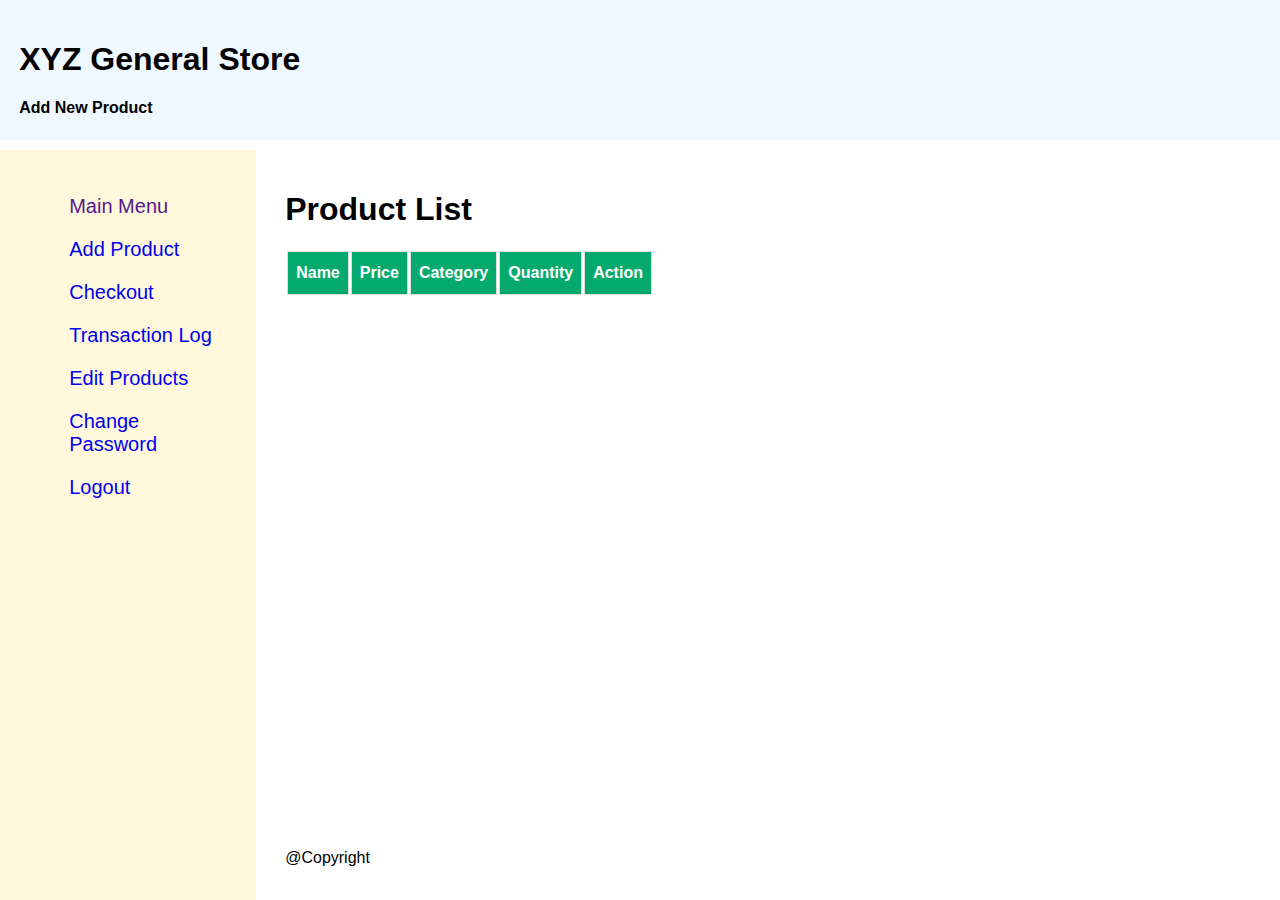
<file: index.html>
<!doctype html>
<html lang="en">
<head>
    <meta charset="UTF-8">
    <meta name="viewport"
          content="width=device-width, user-scalable=no, initial-scale=1.0, maximum-scale=1.0, minimum-scale=1.0">
    <meta http-equiv="X-UA-Compatible" content="ie=edge">
    <title>Document</title>
    <link rel="stylesheet" href="css/style.css">
    <script src="https://cdn.trackjs.com/agent/v3/latest/t.js"></script>
    <script src="https://ajax.googleapis.com/ajax/libs/jquery/3.3.1/jquery.min.js"></script>
</head>
<body onload="fetchAllProduct()">


<header id="pageHeader">
    <h1>XYZ General Store</h1>
    <h4>Add New Product</h4>
</header>

<article id="mainArticle">

    <h1>Product List</h1>
    <div id="receipts" style="display:contents">
        <table class="table table-hover">
            <thead>
            <tr>
                <th>Name</th>
                <th>Price</th>
                <th>Category</th>
                <th>Quantity</th>
                <th>Action</th>
            </tr>
            </thead>
            <tbody>

            </tbody>
        </table>

    </div>

</article>

<nav id="mainNav">
    <ul>
        <li><a href="">Main Menu</a></li>
        <li><a href="pages/product.html">Add Product</a></li>
        <li><a href="pages/checkout.html">Checkout</a></li>
        <li><a href="pages/transactionLog.html">Transaction Log</a></li>
        <li><a href="pages/product-edit.html">Edit Products</a></li>
        <li><a href="pages/change-password.html">Change Password</a></li>
        <li><a href="pages/login.html">Logout</a></li>
    </ul>

</nav>

<footer id="pageFooter">@Copyright</footer>
<script>
    function fetchAllProduct() {
        $("#receipts tbody").empty();
        //console.log('http call: ' + uri + "/" + documentShareId)
        $.ajax({
            url: "http://localhost:8080/product/product-list",
            type: "GET",
            contentType: "application/json;",
            headers:
                {
                    'Accept': 'application/json',
                    'Content-Type': 'application/json',
                    'Access-Control-Allow-Origin': '*',
                    'Access-Control-Allow-Credentials': 'true',
                    'requester': '{"username": "admin@asd.com","authorities": "ROLE_ADMIN"}'

                },
            cache: false,
            success: function (receipts) {
                //console.log(receipts);

                $(receipts.data).each(function (index, item) {
                    console.log("item " + item);
                    //console.log(receipts[index]);

                    $('#receipts tbody').append(
                        '<tr>' +
                        '<td>' + item.name + '</td>' +
                        '<td>' + item.price + '</td>' +
                        '<td>' + item.category + '</td>' +
                        '<td>' + item.quantity + '</td>' +
                        '<td><a href="pages/product-edit.html?id='+item.id+'">Update</a></td>' +
                        '</tr>'
                    )

                });


            },
            error: function (XMLHttpRequest, textStatus, errorThrown) {
                console.log(XMLHttpRequest);
                console.log(textStatus);
                console.log(errorThrown);

            }

        });
    }

</script>

</body>
</html>
</file>
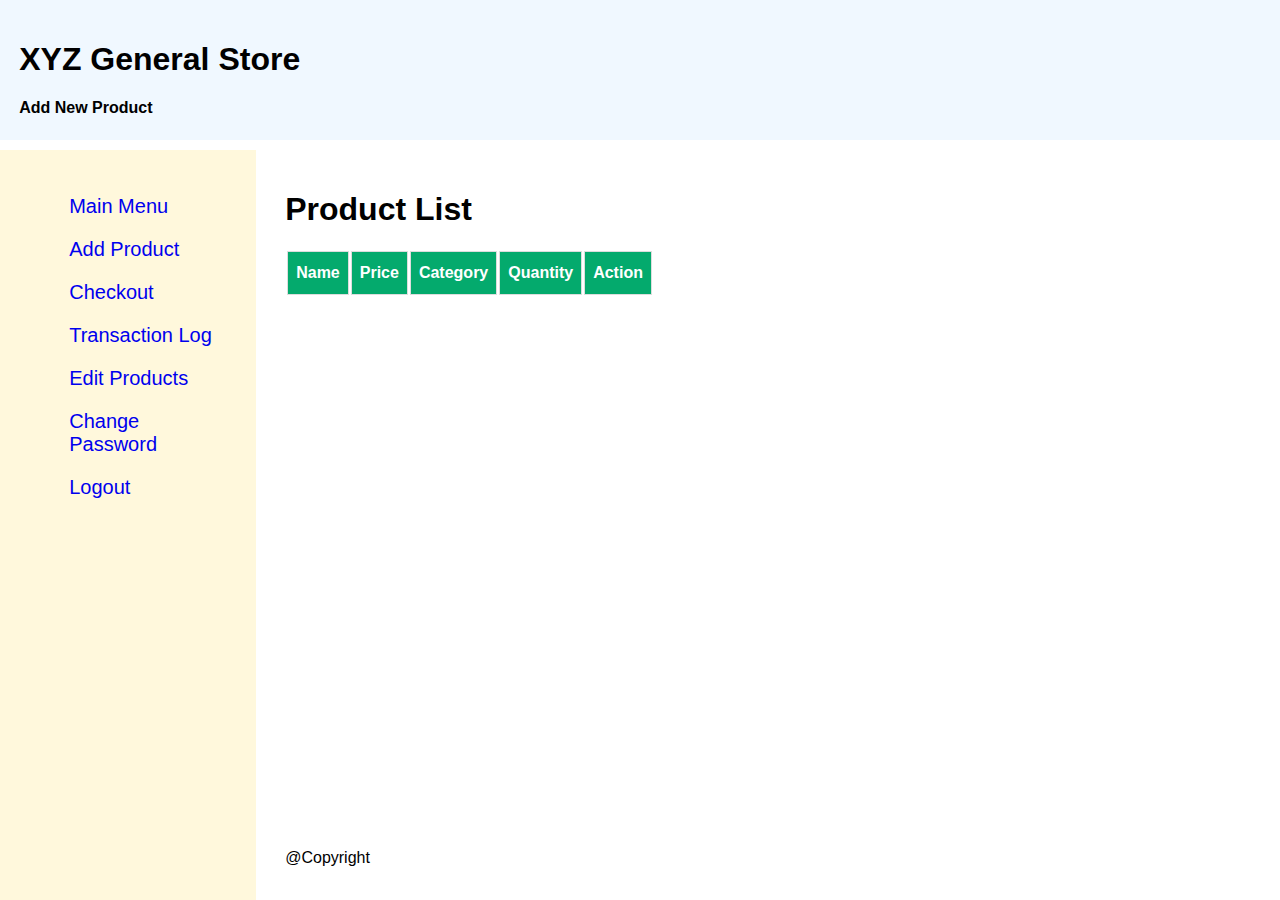
<file: pages/index.html>
<!doctype html>
<html lang="en">
<head>
    <meta charset="UTF-8">
    <meta name="viewport"
          content="width=device-width, user-scalable=no, initial-scale=1.0, maximum-scale=1.0, minimum-scale=1.0">
    <meta http-equiv="X-UA-Compatible" content="ie=edge">
    <title>Document</title>
    <link rel="stylesheet" href="../css/style.css">

    <script src="https://cdn.trackjs.com/agent/v3/latest/t.js"></script>
    <script src="https://ajax.googleapis.com/ajax/libs/jquery/3.3.1/jquery.min.js"></script>
</head>
<body onload="fetchAllProduct()">


<header id="pageHeader">
    <h1>XYZ General Store</h1>
    <h4>Add New Product</h4>
</header>

<article id="mainArticle">

    <h1>Product List</h1>
    <div id="receipts" style="display:contents">
        <table class="table table-hover">
            <thead>
            <tr>
                <th>Name</th>
                <th>Price</th>
                <th>Category</th>
                <th>Quantity</th>
                <th>Action</th>
            </tr>
            </thead>
            <tbody>

            </tbody>
        </table>

    </div>

</article>

<nav id="mainNav">
    <ul>
        <li><a href="index.html">Main Menu</a></li>
        <li><a href="product.html">Add Product</a></li>
        <li><a href="checkout.html">Checkout</a></li>
        <li><a href="transactionLog.html">Transaction Log</a></li>
        <li><a href="product-edit.html">Edit Products</a></li>
        <li><a href="change-password.html">Change Password</a></li>
        <li><a href="login.html">Logout</a></li>
    </ul>

</nav>

<footer id="pageFooter">@Copyright</footer>
<script>

    function fetchAllProduct() {
        $("#receipts tbody").empty();
        //console.log('http call: ' + uri + "/" + documentShareId)
        $.ajax({
            url: "http://localhost:8080/product/product-list",
            type: "GET",
            contentType: "application/json;",
            headers:
                {
                    'Accept': 'application/json',
                    'Content-Type': 'application/json',
                    'Access-Control-Allow-Origin': '*',
                    'Access-Control-Allow-Credentials': 'true',
                    'requester': '{"username": "admin@asd.com","authorities": "ROLE_ADMIN"}'

                },
            cache: false,
            success: function (receipts) {
                //console.log(receipts);

                $(receipts.data).each(function (index, item) {
                    console.log("item " + item);
                    //console.log(receipts[index]);

                    $('#receipts tbody').append(
                        '<tr>' +
                        '<td>' + item.name + '</td>' +
                        '<td>' + item.price + '</td>' +
                        '<td>' + item.category + '</td>' +
                        '<td>' + item.quantity + '</td>' +
                        '<td><a href="product-edit.html?id='+item.id+'">Update</a></td>' +
                        '</tr>'
                    )

                });


            },
            error: function (XMLHttpRequest, textStatus, errorThrown) {
                console.log(XMLHttpRequest);
                console.log(textStatus);
                console.log(errorThrown);

            }

        });

    }

</script>

</body>
</html>
</file>
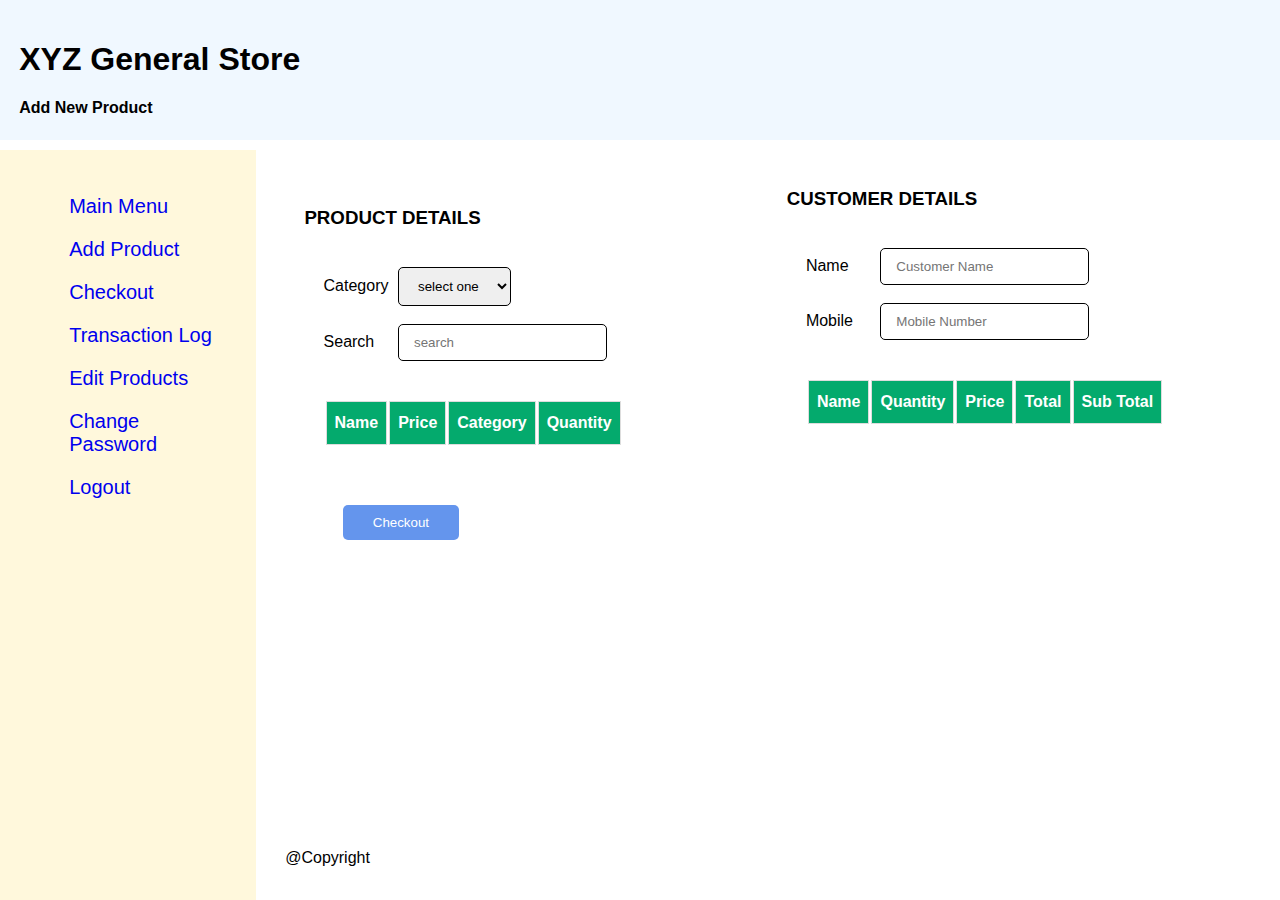
<file: checkout.html>
<!doctype html>
<html lang="en">
<head>
    <meta charset="UTF-8">
    <meta name="viewport"
          content="width=device-width, user-scalable=no, initial-scale=1.0, maximum-scale=1.0, minimum-scale=1.0">
    <meta http-equiv="X-UA-Compatible" content="ie=edge">

    <title>Document</title>

    <script src="https://cdn.trackjs.com/agent/v3/latest/t.js"></script>
    <script src="https://ajax.googleapis.com/ajax/libs/jquery/3.3.1/jquery.min.js"></script>
    <link rel="stylesheet" href="../css/style.css">
</head>
<body onload="fetchAllProducts()">

<header id="pageHeader">
    <h1>XYZ General Store</h1>
    <h4>Add New Product</h4>
</header>


<article id="mainArticle">

    <div class="container">
            <h3>PRODUCT DETAILS</h3>
            <div class="product_details">
                <label >Category</label>
                <select onchange="filterAllProducts(this)" class="form-control" id="category">
                    <option value="">select one</option>
                </select>
                <br>
                <br>
                <label >Search</label>
                <input type="text" class="form-control" name="search" id="search-field" placeholder="search">
            </div>
        <div id="receipts">
            <table class="table">
                <thead>
                <tr>
                    <th>Name</th>
                    <th>Price</th>
                    <th>Category</th>
                    <th>Quantity</th>
                </tr>
                </thead>
                <tbody>

                </tbody>

            </table>
        </div>

        <div class="row">
            <div class="col-sm-4">
                <input class="button" type="submit" value="Checkout" onclick="submit()">
            </div>
        </div>
    </div>

</article>

<div id="siteAds">
    <h3>CUSTOMER DETAILS</h3>
    <div class="customer_details">
        <label for="name-field">Name</label>
        <input type="text" class="form-control" name="customerName" id="name-field"
               placeholder="Customer Name">
        <br>
        <br>
        <label for="mobile-number-field">Mobile</label>
        <input type="text" class="form-control" name="customerName" id="mobile-number-field"
               placeholder="Mobile Number">
    </div>

    <div class="table">
        <div id="checkout" style="display:contents">
            <table class="table table-hover">
                <thead>
                <tr>
                    <th>Name</th>
                    <th>Quantity</th>
                    <th>Price</th>
                    <th>Total</th>
                    <th>Sub Total</th>
                </tr>
                </thead>
                <tbody>

                </tbody>
<!--                <tfoot>-->
<!--                <tr>-->
<!--                    <td colspan="4" style="text-align: right"><span id="grandTotal">0</span></td>-->
<!--                </tr>-->
<!--                </tfoot>-->
            </table>
        </div>
    </div>

</div>

<nav id="mainNav">
    <ul>
        <li><a href="../index.html">Main Menu</a></li>
        <li><a href="product.html">Add Product</a></li>
        <li><a href="checkout.html">Checkout</a></li>
        <li><a href="transactionLog.html">Transaction Log</a></li>
        <li><a href="product-edit.html">Edit Products</a></li>
        <li><a href="change-password.html">Change Password</a></li>
        <li><a href="login.html">Logout</a></li>
    </ul>

</nav>

<footer id="pageFooter">@Copyright</footer>
</body>

<script src="../js/main.js"></script>

<script>
    //var itemList = new Array(40);
    var itemList = [
        {
            "itemName": "dummy",
            "price": 0,
            "quantity": 0,
            "total": 0
        }
    ];
    let totalFinal = 0;
    var checkCount = 0;
    $('#receipts').on('click', 'tbody tr', function () {

        var productName = $(this).find("td:first-child").text();
        var productPrice = $(this).find("td:nth-last-child(3)").text();
        var quantity = $(this).find("td:last-child").text();
        let productDetails = {
            itemName: productName,
            price: (Number(productPrice)),
            quantity: 1,
            total: (Number(productPrice))
        };
        totalFinal = totalFinal + (Number(productDetails.price));


        //console.log("length ", itemList.length);

        if (itemList.length === 1) {
            for (i = 0; i < itemList.length; i++) {
                if (itemList[i].itemName === "dummy") {
                    itemList.pop();
                }
            }
        }


        checkCount = 0;
        for (i = 0; i < itemList.length; i++) {
            //console.log("name " + [i], itemList[i].name);
            if (itemList[i].itemName === productName) {
                //console.log("hi");
                itemList[i].quantity = itemList[i].quantity + 1;
                itemList[i].total = itemList[i].total + (Number(productPrice));
                checkCount = 1;
            }
        }

        //console.log("hi count" , checkCount);
        if (checkCount === 0) {
            itemList.push(productDetails);
        }


        /*for (i=0 ; i < itemList.length; i++){
              console.log("name ", itemList[i].name);
              console.log("quantity ", itemList[i].quantity);
        }*/


        $("#checkout tbody").empty();

        $(itemList).each(function (index, item) {
            console.log("item " + item);
            //console.log(receipts[index]);

            $('#checkout tbody').append(
                '<tr><td>' + item.itemName +
                '</td><td>' + item.quantity +
                '</td><td>' + item.price +
                '</td><td>' + item.total +
                '</td><td>' + totalFinal +
                '</td></tr>'
            )
            $("#grandTotal").html(totalFinal + totalFinal);
        });




        /*    $('#checkout tbody').append(
                                '<tr><td>' + name +
                                '</td><td>' + quantity +
                                '</td><td>' + price +
                                '</td><td>' + total +
                                '</td></tr>'
                            )
        */
    })

    function fetchAllProducts() {
        $("#receipts tbody").empty();
        //console.log('http call: ' + uri + "/" + documentShareId)
        $.ajax({
            url: "http://localhost:8080/product/product-list",
            type: "GET",
            contentType: "application/json;",
            headers:
                {
                    'Accept': 'application/json',
                    'Content-Type': 'application/json',
                    'Access-Control-Allow-Origin': '*',
                    'Access-Control-Allow-Credentials': 'true',
                    'requester': '{"username": "admin@asd.com","authorities": "ROLE_ADMIN"}'

                },


            cache: false,
            success: function (receipts) {
                //console.log(receipts);

                $(receipts.data).each(function (index, item) {
                    console.log("item " + item);
                    //console.log(receipts[index]);

                    $('#receipts tbody').append(
                        '<tr><td>' + item.name +
                        '</td><td>' + item.price +
                        '</td><td>' + item.category +
                        '</td><td>' + item.quantity +
                        '</td></tr>'
                    )

                });


            },
            error: function (XMLHttpRequest, textStatus, errorThrown) {
                console.log(XMLHttpRequest);
                console.log(textStatus);
                console.log(errorThrown);

            }

        });
    }

    function submit() {


        let customerName = document.getElementById("name-field").value
        let phoneNumber = document.getElementById("mobile-number-field").value

        var data1 = {
            checkOutDTOS: itemList,
            customerName: customerName.toString(),
            mobileNumber: phoneNumber.toString(),
            total: parseInt(totalFinal)
        }


        console.log("data:", data1)
        $.ajax(
            {
                url: "http://localhost:8080/checkout",
                type: "POST",
                contentType: "application/json",
                headers:
                    {
                        'Accept': 'application/json',
                        'Content-Type': 'application/json',
                        'Access-Control-Allow-Origin': '*',
                        'Access-Control-Allow-Credentials': 'true',
                        'requester': '{"username": "admin@asd.com","authorities": "ROLE_ADMIN"}'

                    },
                data: JSON.stringify({
                    checkOutDTOS: itemList,
                    customerName: customerName.toString(),
                    mobileNumber: phoneNumber.toString(),
                    total: parseInt(totalFinal)

                }),

                dataType: 'json',
                success: function (response) {
                    alert("success");

                }
                , error: function (error) {
                    alert(error.message);
                }
            }
        )
    }

    function fetchAllCategory() {
        $("#receipts tbody").empty();
        //console.log('http call: ' + uri + "/" + documentShareId)
        $.ajax({
            url: "http://localhost:8080/category/category-list",
            type: "GET",
            contentType: "application/json;",
            headers:
                {
                    'Accept': 'application/json',
                    'Content-Type': 'application/json',
                    'Access-Control-Allow-Origin': '*',
                    'Access-Control-Allow-Credentials': 'true',
                    'requester': '{"username": "admin@asd.com","authorities": "ROLE_ADMIN"}'

                },


            cache: false,
            success: function (receipts) {
                //console.log(receipts);

                $(receipts.data).each(function (index, item) {
					var opt;
					 opt += ' <option>' + item.name + '</option>';
					  $("#category").append(opt);
					  
                });


            },
            error: function (XMLHttpRequest, textStatus, errorThrown) {
                console.log(XMLHttpRequest);
                console.log(textStatus);
                console.log(errorThrown);

            }

        });
    }
	
	function filterAllProducts(catagoryName) {
			console.log("hi..",catagoryName.value);
			
			$("#receipts tbody").empty();
			//console.log('http call: ' + uri + "/" + documentShareId)
			$.ajax({
			url: "http://localhost:8080/product/category-list?category=" + catagoryName.value,
			type: "GET",
			contentType: "application/json;",
			headers:
			{
			'Accept': 'application/json',
			'Content-Type': 'application/json',
			'Access-Control-Allow-Origin': '*',
			'Access-Control-Allow-Credentials': 'true',
			'requester': '{"username": "admin@asd.com","authorities": "ROLE_ADMIN"}'



			},

			cache: false,
			success: function (receipts) {
			//console.log(receipts);



			$(receipts.data).each(function (index, item) {
			console.log("item " + item);
			//console.log(receipts[index]);



			$('#receipts tbody').append(
			'<tr><td>' + item.name +
			'</td><td>' + item.price +
			'</td><td>' + item.category +
			'</td><td>' + item.quantity +
			'</td></tr>'
			)

	});




},
error: function (XMLHttpRequest, textStatus, errorThrown) {
console.log(XMLHttpRequest);
console.log(textStatus);
console.log(errorThrown);



}



});
}

    $(document).ready(function (){
        fetchAllCategory();
    });


    $(function (){
        // alert('test')
    });

</script>
</html>
</file>
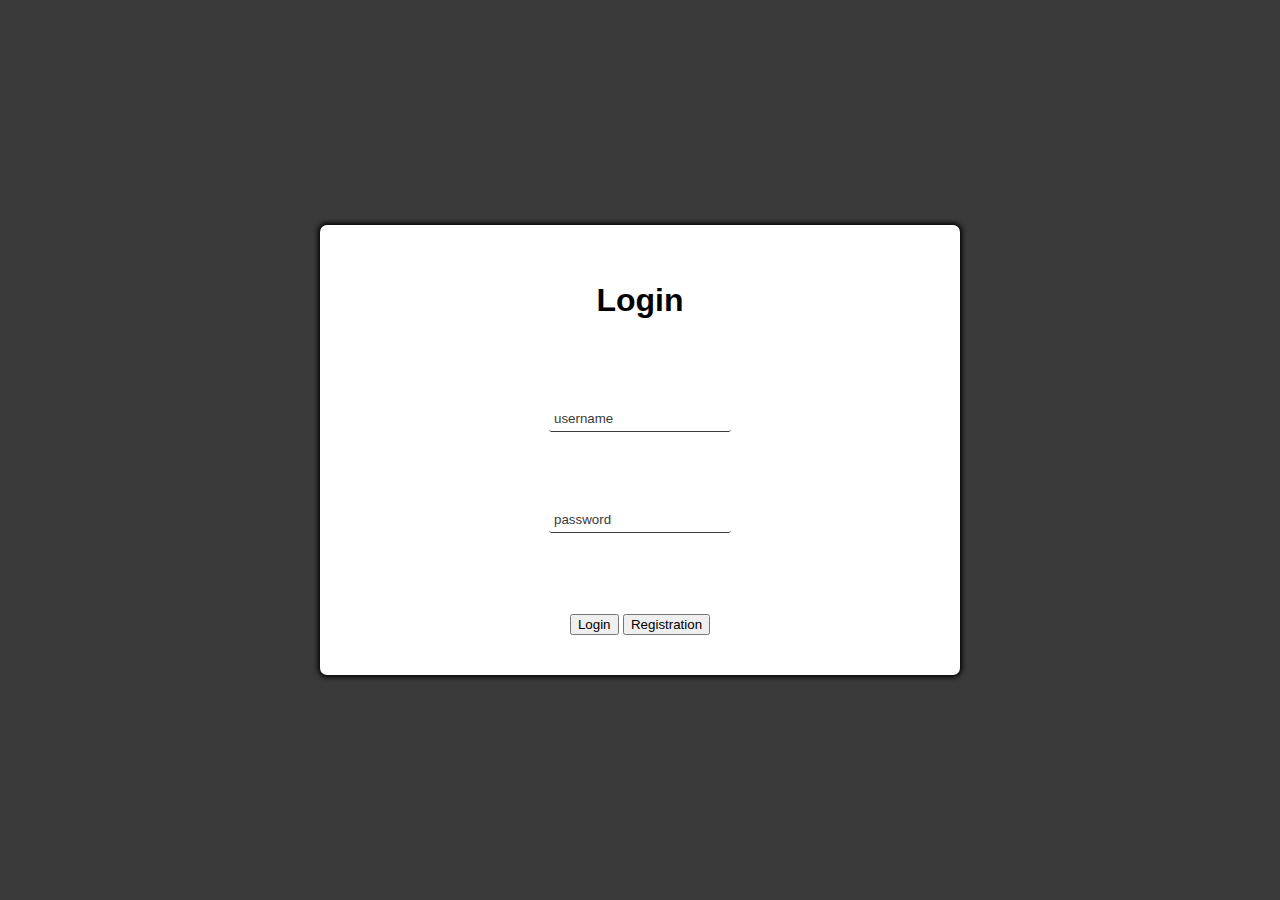
<file: login.html>
<!DOCTYPE html>
<html lang="en">
<head>
  <meta charset="UTF-8">
  <meta name="viewport" content="width=device-width, initial-scale=1.0">
  
  <title>Login</title>
  <link rel="stylesheet" href="login.css">
  <script src="https://cdn.trackjs.com/agent/v3/latest/t.js"></script>
  <script src="https://ajax.googleapis.com/ajax/libs/jquery/3.3.1/jquery.min.js"></script>
</head>

<body>
  <main id="main-holder">
    <h1>Login</h1>
	 <input type="text" name="username" id="username-field" class="login-form-field" placeholder="username">
	 <input type="password" name="password" id="password-field" class="login-form-field" placeholder="password">
	 <div class="container">
		<div class="row">
		<input type="submit" value="Login" style="margin-bottom:5px;"onclick="loginAction()">
		<button onclick="location.href='registration.html'">Registration</button>
		</div>
	</div>
  </main>
</body>

<script>

    function loginAction()
    {
	   
        let username = document.getElementById("username-field").value
        let password = document.getElementById("password-field").value

		
        $.ajax(
            {
                url: "http://localhost:8089/login",
                type: "POST",
                accept: "application/json",
                contentType: "application/json",
                headers:
                    {
                        'Accept': 'application/json',
                        'Content-Type': 'application/json',
                        'Access-Control-Allow-Origin': '*',
                        'Access-Control-Allow-Credentials': 'true',
                        'requester': '{"username": "admin@asd.com","authorities": "ROLE_ADMIN"}'

                    },
                data: JSON.stringify({
                    username : username.toString(),
                    password : password.toString()
                }),
                dataType: 'json',
                success: function (response)
                {
					console.log(response);
					if (response.message === "Success"){
						location.href='main-menu.html';
					} else {
						alert("Unauthorized User");
					}

                }
                , error: function (error) {
                    alert(error.message);
                }
            }
        )
    }

</script>
</html>
</file>
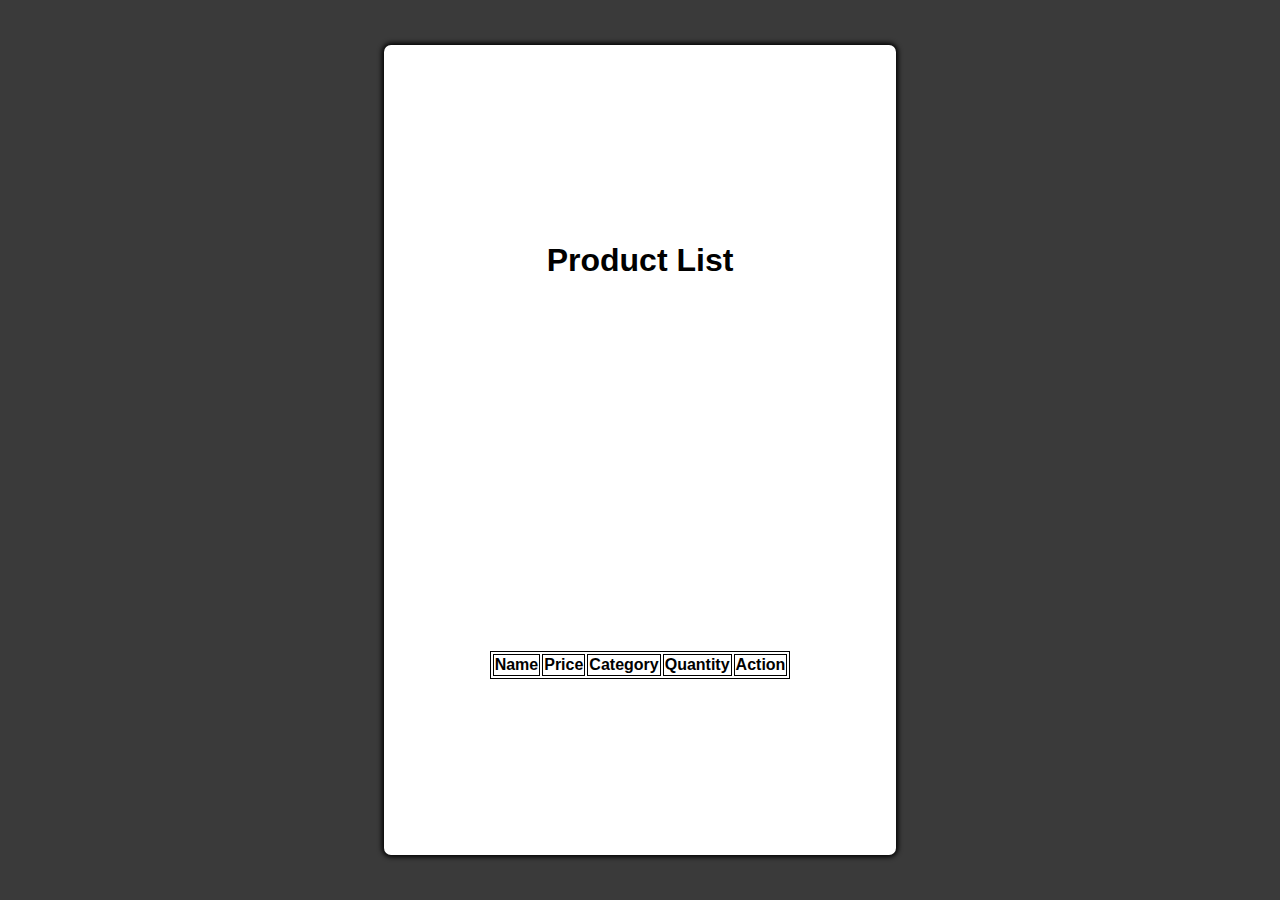
<file: product-list.html>
<html lang="en">

<head>
    <meta charset="UTF-8">
    <meta name="viewport" content="width=device-width, initial-scale=1.0">

    <title>Product List</title>
    <link rel="stylesheet" href="product-list.css">
    <script src="https://cdn.trackjs.com/agent/v3/latest/t.js"></script>
    <script src="https://ajax.googleapis.com/ajax/libs/jquery/3.3.1/jquery.min.js"></script>
    <style>
        table, th, td {
            border: 1px solid black;
        }
    </style>
</head>
<body onload="fetchAllProduct()">

<main id="main-holder">
    <h1>Product List</h1>
    <div id="receipts" style="display:contents">
        <table class="table table-hover">
            <thead>
            <tr>
                <th>Name</th>
                <th>Price</th>
                <th>Category</th>
                <th>Quantity</th>
                <th>Action</th>
            </tr>
            </thead>
            <tbody>

            </tbody>
        </table>

    </div>
</main>
</body>

<script>
    function fetchAllProduct() {
        $("#receipts tbody").empty();
        //console.log('http call: ' + uri + "/" + documentShareId)
        $.ajax({
            url: "http://localhost:8089/product/product-list",
            type: "GET",
            contentType: "application/json;",
            headers:
                {
                    'Accept': 'application/json',
                    'Content-Type': 'application/json',
                    'Access-Control-Allow-Origin': '*',
                    'Access-Control-Allow-Credentials': 'true',
                    'requester': '{"username": "admin@asd.com","authorities": "ROLE_ADMIN"}'

                },
            cache: false,
            success: function (receipts) {
                //console.log(receipts);

                $(receipts.data).each(function (index, item) {
                    console.log("item " + item);
                    //console.log(receipts[index]);

                    $('#receipts tbody').append(
                        '<tr>' +
                        '<td>' + item.name + '</td>' +
                        '<td>' + item.price + '</td>' +
                        '<td>' + item.category + '</td>' +
                        '<td>' + item.quantity + '</td>' +
                        '<td><a href="product-edit.html?id='+item.id.counter+'">Update</a></td>' +
                        '</tr>'
                    )

                });


            },
            error: function (XMLHttpRequest, textStatus, errorThrown) {
                console.log(XMLHttpRequest);
                console.log(textStatus);
                console.log(errorThrown);

            }

        });
    }

</script>
</html>
</file>
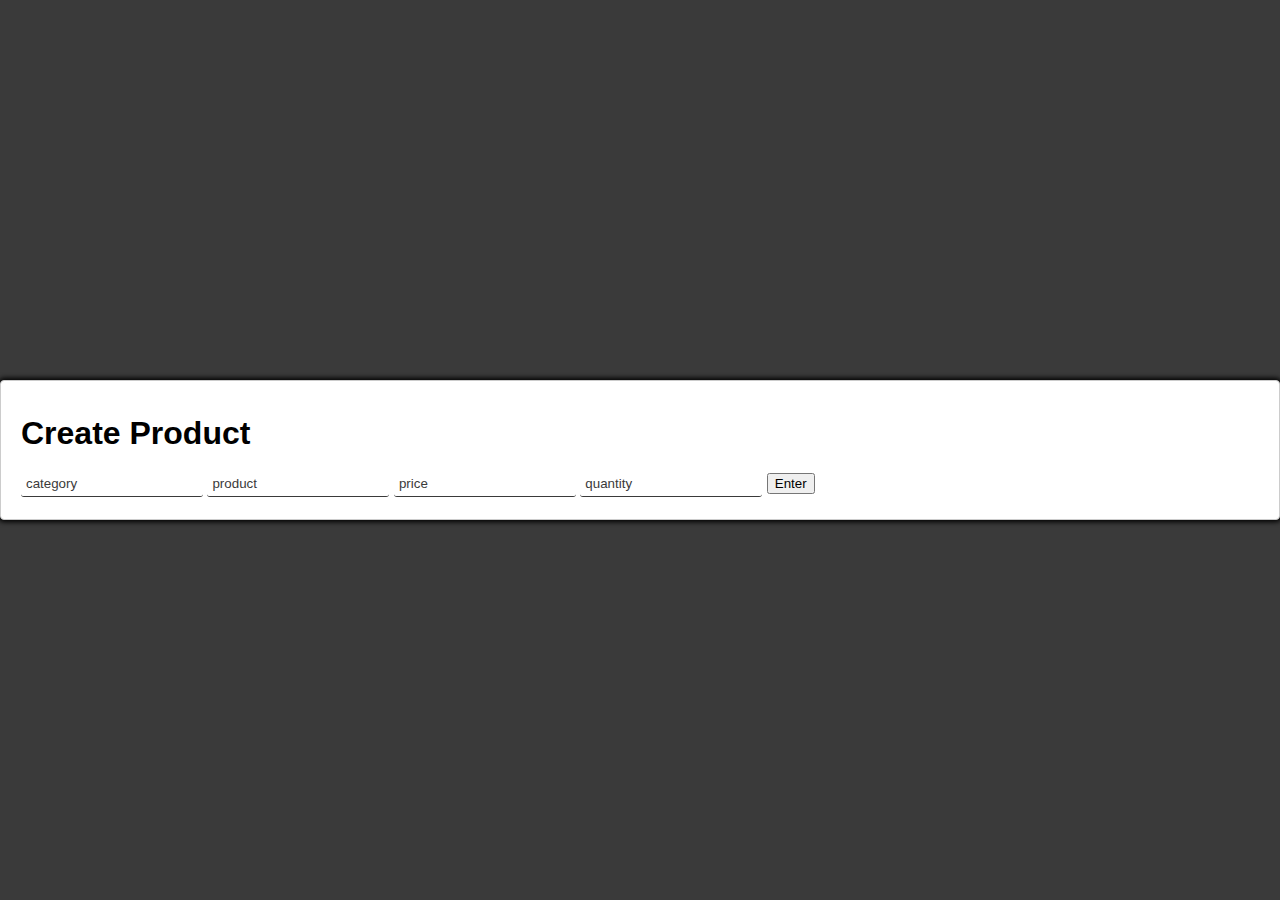
<file: product.html>
<!DOCTYPE html>
<html lang="en">
<head>
  <meta charset="UTF-8">
  <meta name="viewport" content="width=device-width, initial-scale=1.0">
  
  <title>Product</title>
  <link rel="stylesheet" href="product.css">
  
  <script src="https://cdn.trackjs.com/agent/v3/latest/t.js"></script>
  <script src="https://ajax.googleapis.com/ajax/libs/jquery/3.3.1/jquery.min.js"></script>
</head>

<body>
  <main id="main-holder">
    <h1>Create Product</h1>
      <input type="text" name="category" id="category-field" class="product-form-field" placeholder="category">
	  <input type="text" name="product" id="product-field" class="product-form-field" placeholder="product">
	  <input type="text" name="price" id="price-field" class="product-form-field" placeholder="price">
	  <input type="text" name="quantity" id="quantity-field" class="product-form-field" placeholder="quantity">
       <input type="submit" value="Enter" onclick="productAction()">
  </main>
</body>

<script>
	
	 function productAction()
		{
        let category = document.getElementById("category-field").value
        let name = document.getElementById("product-field").value
		let price = document.getElementById("price-field").value
        let quantity = document.getElementById("quantity-field").value
        $.ajax(
            {
                url: "http://localhost:8080/product/create",
                type: "POST",
                accept: "application/json",
                contentType: "application/json",
                headers:
                    {
                        'Accept': 'application/json',
                        'Content-Type': 'application/json',
                        'Access-Control-Allow-Origin': '*',
                        'Access-Control-Allow-Credentials': 'true',
                        'requester': '{"username": "admin@asd.com","authorities": "ROLE_ADMIN"}'

                    },
                data: JSON.stringify({
					name:  name.toString(),
                    price : parseInt(price),
                    category : category.toString(),
					quantity: parseInt(quantity)
					
                }),
                dataType: 'json',
                success: function (response)
                {
                    alert("success1");

                }
                , error: function (error) {
                    alert(error.message);
                }
            }
        )
    }

</script>
</html>
</file>
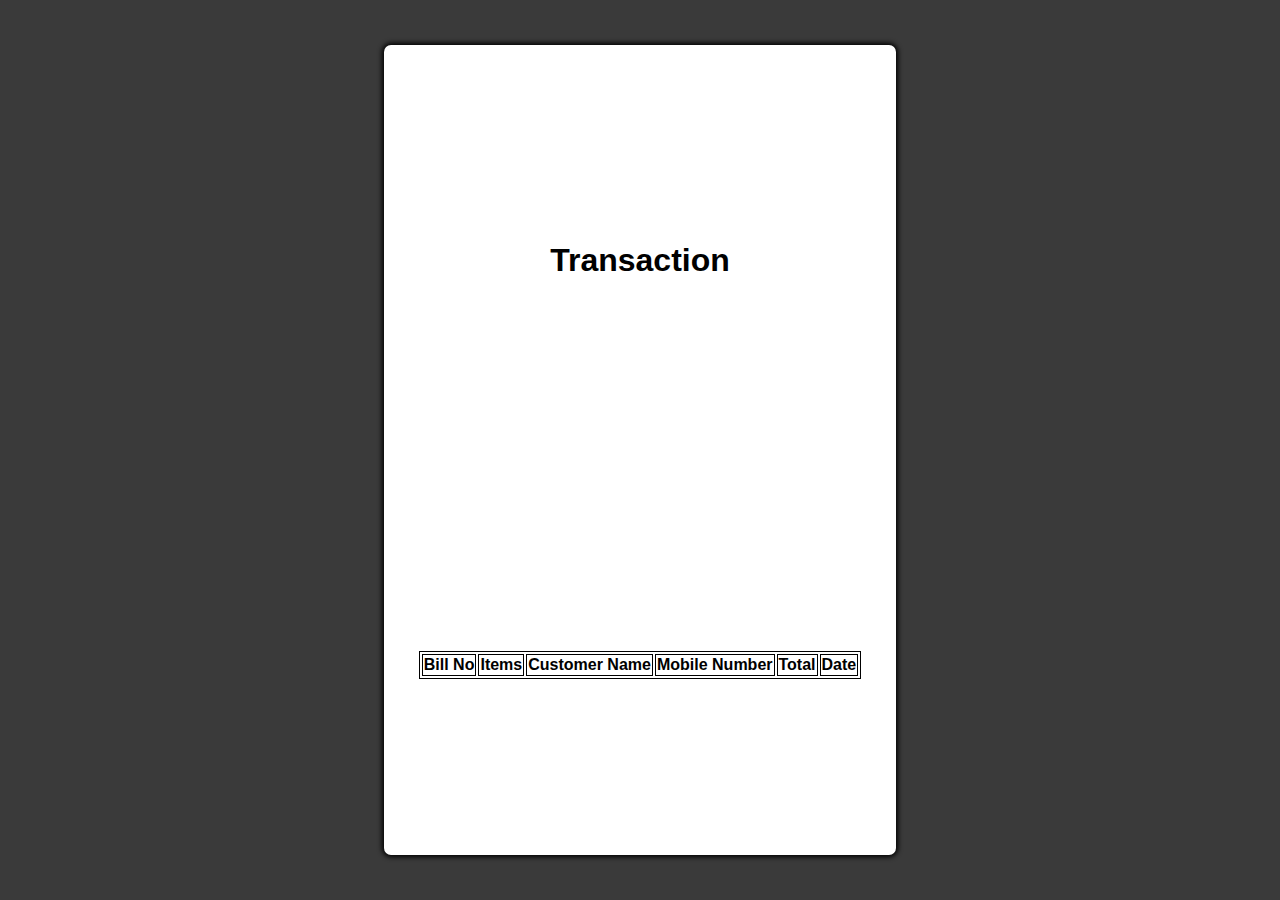
<file: transactionLog.html>
<html lang="en">

<head>
 <meta charset="UTF-8">
  <meta name="viewport" content="width=device-width, initial-scale=1.0">

  <title>Transaction</title>
  <link rel="stylesheet" href="transactionLog.css">
  <script src="https://cdn.trackjs.com/agent/v3/latest/t.js"></script>
  <script src="https://ajax.googleapis.com/ajax/libs/jquery/3.3.1/jquery.min.js"></script>
  <style>
table, th, td {
  border: 1px solid black;
}
</style>
</head>
<body onload="fetchAllReceipts()">
  <main id="main-holder">
    <h1>Transaction</h1>
	<div id="receipts" style="display:contents">
		<table class="table table-hover">
			<thead>
				<tr>
					<th>Bill No</th>
					<th>Items</th>
					<th>Customer Name</th>
					<th>Mobile Number</th>
					<th>Total</th>
					<th>Date</th>
				</tr>
			</thead>
			<tbody>

			</tbody>
		</table>
	</div>

  </main>
</body>
<script>
function fetchAllReceipts() {
		$("#receipts tbody").empty();
        //console.log('http call: ' + uri + "/" + documentShareId)
        $.ajax({
            url: "http://localhost:8080/transaction/transaction-list",
            type: "GET",
            contentType: "application/json;",
			headers:
                    {
                        'Accept': 'application/json',
                        'Content-Type': 'application/json',
                        'Access-Control-Allow-Origin': '*',
                        'Access-Control-Allow-Credentials': 'true',
                        'requester': '{"username": "admin@asd.com","authorities": "ROLE_ADMIN"}'

                    },
            cache: false,
            success: function (receipts) {
                //console.log(receipts);

                $(receipts.data).each(function (index, item) {
                    console.log("item " + item);
                    //console.log(receipts[index]);
					let products= "";
					for(col = 0; col < item.items.length; col++) {
					products = products + ", " + item.items[col]
					}
                    $('#receipts tbody').append(
                        '<tr><td>' + item.billNo +
                        '</td><td>' + products +
                        '</td><td>' + item.customerName +
                        '</td><td>' + item.mobileNumber +
						'</td><td>' + item.total +
						'</td><td>' + item.date +
                        '</td></tr>'
                    )

                });


            },
            error: function (XMLHttpRequest, textStatus, errorThrown) {
                console.log(XMLHttpRequest);
                console.log(textStatus);
                console.log(errorThrown);

            }

        });
    }

</script>
</html>
</file>
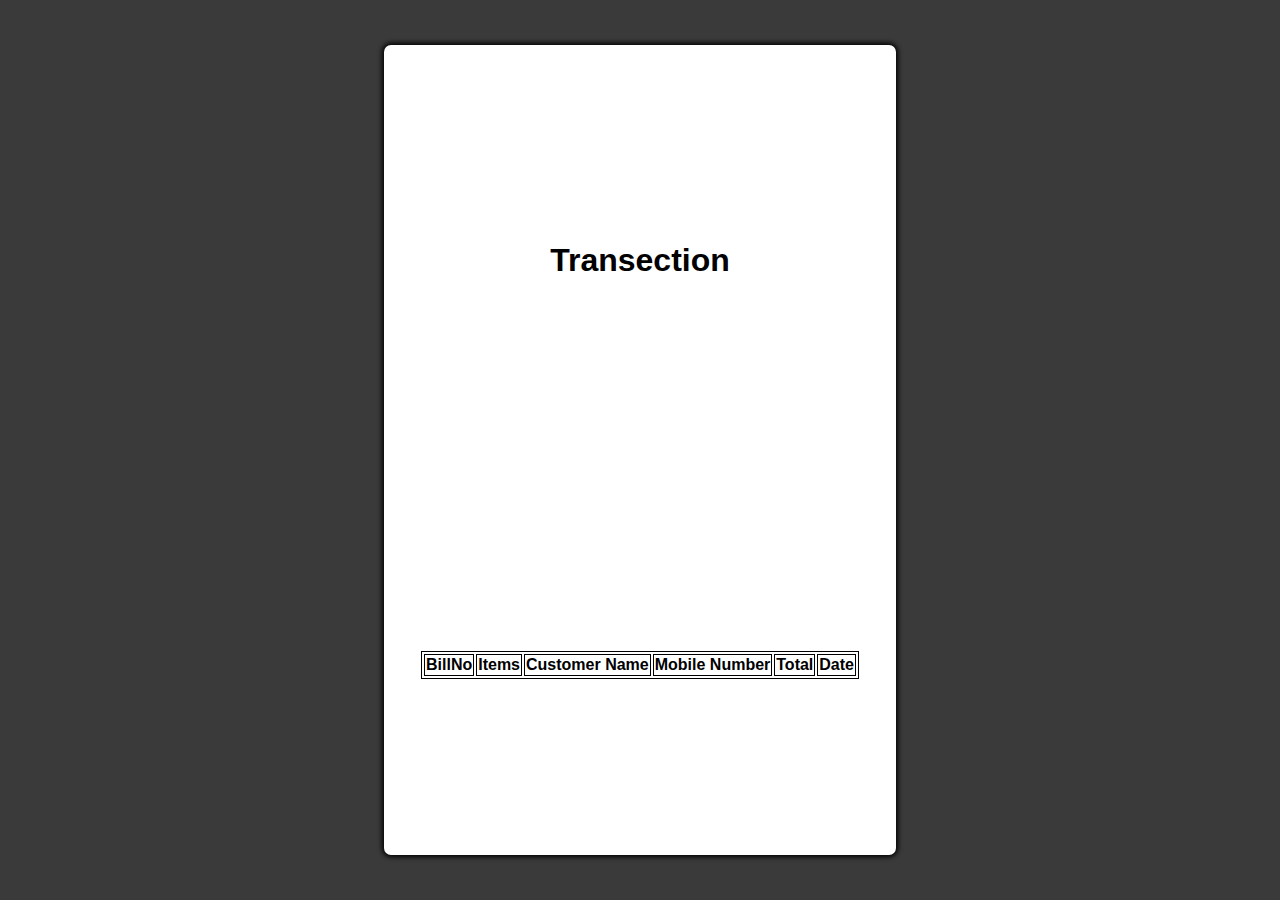
<file: transectionLog.html>
<html lang="en">
 
<head>
 <meta charset="UTF-8">
  <meta name="viewport" content="width=device-width, initial-scale=1.0">
  
  <title>Transection</title>
  <link rel="stylesheet" href="transectionLog.css">
  <script src="https://cdn.trackjs.com/agent/v3/latest/t.js"></script>
  <script src="https://ajax.googleapis.com/ajax/libs/jquery/3.3.1/jquery.min.js"></script>
  <style>
table, th, td {
  border: 1px solid black;
}
</style>
</head>
<body onload="fetchAllReceipts()">
  <main id="main-holder">
    <h1>Transection</h1>
	<div id="receipts" style="display:contents">
		<table class="table table-hover">
			<thead>
				<tr>
					<th>BillNo</th>
					<th>Items</th>
					<th>Customer Name</th>
					<th>Mobile Number</th> 
					<th>Total</th>
					<th>Date</th> 
				</tr>
			</thead>
			<tbody>

			</tbody>
		</table>
	</div>
	
  </main>
</body>
<script>
function fetchAllReceipts() {
		$("#receipts tbody").empty();
        //console.log('http call: ' + uri + "/" + documentShareId)
        $.ajax({
            url: "http://localhost:8089/transaction/transaction-list",
            type: "GET",
            contentType: "application/json;",
			headers:
                    {
                        'Accept': 'application/json',
                        'Content-Type': 'application/json',
                        'Access-Control-Allow-Origin': '*',
                        'Access-Control-Allow-Credentials': 'true',
                        'requester': '{"username": "admin@asd.com","authorities": "ROLE_ADMIN"}'

                    },
            cache: false,
            success: function (receipts) {
                //console.log(receipts);

                $(receipts.data).each(function (index, item) {
                    console.log("item " + item);
                    //console.log(receipts[index]);
					let products= "";
					for(col = 0; col < item.items.length; col++) {
					products = products + ", " + item.items[col]
					}
                    $('#receipts tbody').append(
                        '<tr><td>' + item.billNo +
                        '</td><td>' + products +
                        '</td><td>' + item.customerName +
                        '</td><td>' + item.mobileNumber + 
						'</td><td>' + item.total + 
						'</td><td>' + item.date + 
                        '</td></tr>'
                    )

                });


            },
            error: function (XMLHttpRequest, textStatus, errorThrown) {
                console.log(XMLHttpRequest);
                console.log(textStatus);
                console.log(errorThrown);

            }

        });
    }
    
</script>
</html>
</file>
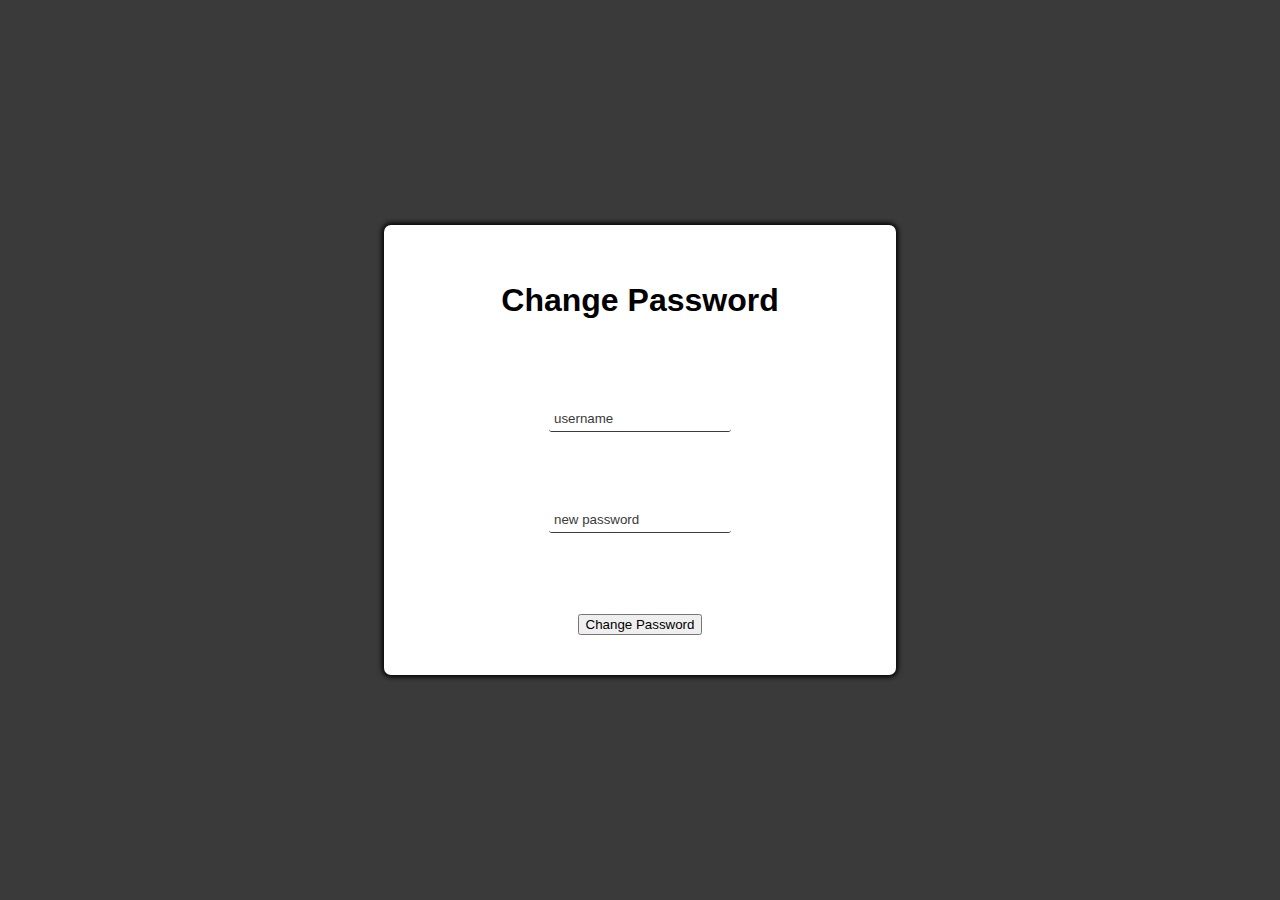
<file: pages/change-password.html>
<!DOCTYPE html>
<html lang="en">
<head>
  <meta charset="UTF-8">
  <meta name="viewport" content="width=device-width, initial-scale=1.0">
  
  <title>Change Password</title>
  <link rel="stylesheet" href="login.css">
  <script src="https://cdn.trackjs.com/agent/v3/latest/t.js"></script>
  <script src="https://ajax.googleapis.com/ajax/libs/jquery/3.3.1/jquery.min.js"></script>
</head>

<body>
  <main id="main-holder">
    <h1>Change Password</h1>
	 <input type="text" name="username" id="username-field" class="login-form-field" placeholder="username">
	 <input type="password" name="password" id="password-field" class="login-form-field" placeholder="new password">
	 <input type="submit" value="Change Password" style="margin-bottom:5px;"onclick="changePasswordAction()">
  </main>
</body>

<script>

    function changePasswordAction()
    {
	   
        let username = document.getElementById("username-field").value
        let password = document.getElementById("password-field").value

		
        $.ajax(
            {
                url: "http://localhost:8080/user/change-password",
                type: "PUT",
                accept: "application/json",
                contentType: "application/json",
                headers:
                    {
                        'Accept': 'application/json',
                        'Content-Type': 'application/json',
                        'Access-Control-Allow-Origin': '*',
                        'Access-Control-Allow-Credentials': 'true',
                        'requester': '{"username": "emp@asd.com","authorities": "ROLE_EMPLOYEE"}'

                    },
                data: JSON.stringify({
                    username : username.toString(),
                    password : password.toString()
                }),
                dataType: 'json',
                success: function (response)
                {
					console.log(response);
					if (response.message === "Success"){
                        location.href='login.html';
					} else {
						alert("Invalid Username");
					}

                }
                , error: function (error) {
                    alert(error.message);
                }
            }
        )
    }

</script>
</html>
</file>
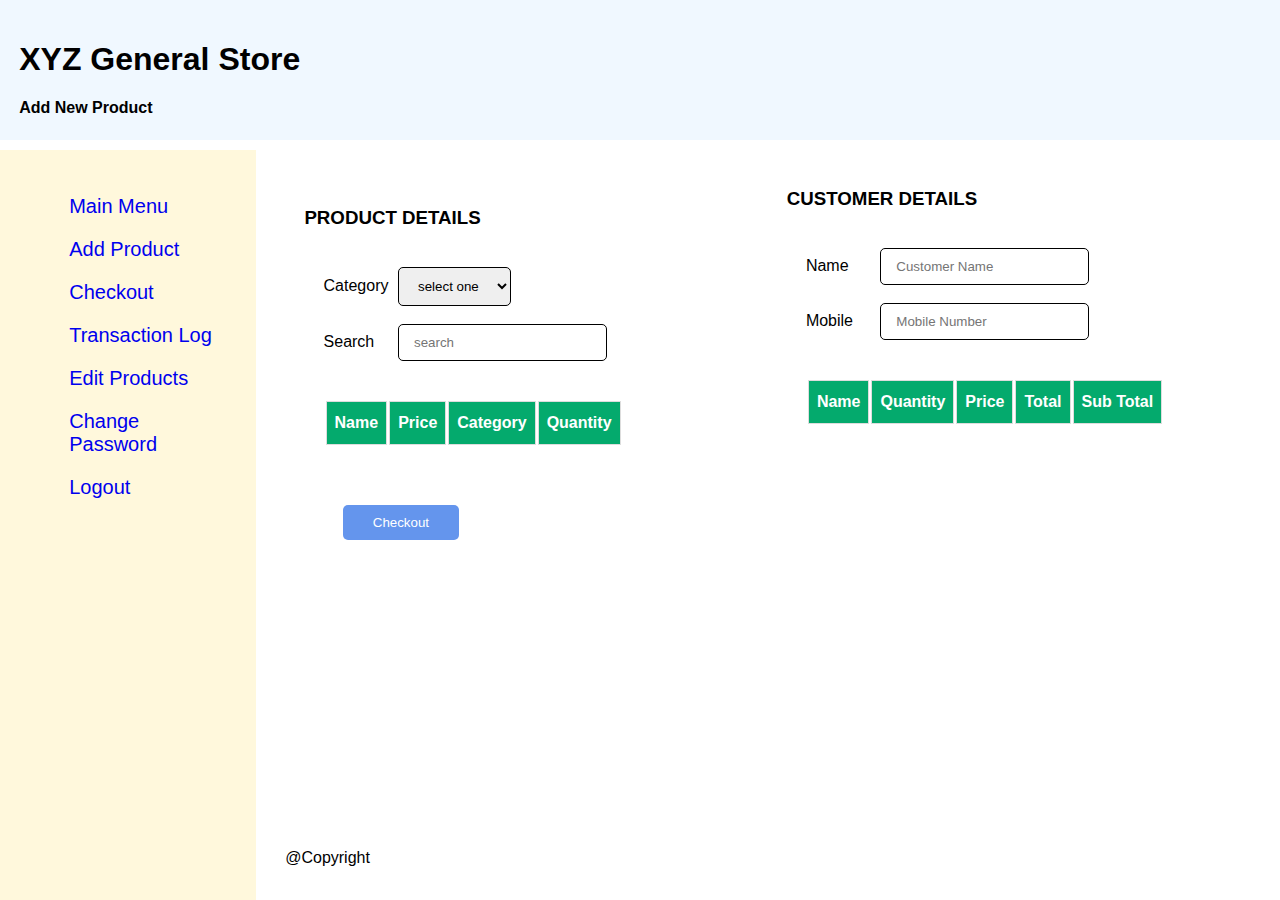
<file: pages/checkout.html>
<!doctype html>
<html lang="en">
<head>
    <meta charset="UTF-8">
    <meta name="viewport"
          content="width=device-width, user-scalable=no, initial-scale=1.0, maximum-scale=1.0, minimum-scale=1.0">
    <meta http-equiv="X-UA-Compatible" content="ie=edge">

    <title>Document</title>

    <script src="https://cdn.trackjs.com/agent/v3/latest/t.js"></script>
    <script src="https://ajax.googleapis.com/ajax/libs/jquery/3.3.1/jquery.min.js"></script>
    <link rel="stylesheet" href="../css/style.css">
</head>
<body onload="fetchAllProducts()">

<header id="pageHeader">
    <h1>XYZ General Store</h1>
    <h4>Add New Product</h4>
</header>


<article id="mainArticle">

    <div class="container">
            <h3>PRODUCT DETAILS</h3>
            <div class="product_details">
                <label >Category</label>
                <select onchange="filterAllProducts(this)" class="form-control" id="category">
                    <option value="">select one</option>
                </select>
                <br>
                <br>
                <label >Search</label>
                <input type="text" class="form-control" name="search" id="search-field" placeholder="search">
            </div>
        <div id="receipts">
            <table class="table">
                <thead>
                <tr>
                    <th>Name</th>
                    <th>Price</th>
                    <th>Category</th>
                    <th>Quantity</th>
                </tr>
                </thead>
                <tbody>

                </tbody>

            </table>
        </div>

        <div class="row">
            <div class="col-sm-4">
                <input class="button" type="submit" value="Checkout" onclick="submit()">
            </div>
        </div>
    </div>

</article>

<div id="siteAds">
    <h3>CUSTOMER DETAILS</h3>
    <div class="customer_details">
        <label for="name-field">Name</label>
        <input type="text" class="form-control" name="customerName" id="name-field"
               placeholder="Customer Name">
        <br>
        <br>
        <label for="mobile-number-field">Mobile</label>
        <input type="text" class="form-control" name="customerName" id="mobile-number-field"
               placeholder="Mobile Number">
    </div>

    <div class="table">
        <div id="checkout" style="display:contents">
            <table class="table table-hover">
                <thead>
                <tr>
                    <th>Name</th>
                    <th>Quantity</th>
                    <th>Price</th>
                    <th>Total</th>
                    <th>Sub Total</th>
                </tr>
                </thead>
                <tbody>

                </tbody>
<!--                <tfoot>-->
<!--                <tr>-->
<!--                    <td colspan="4" style="text-align: right"><span id="grandTotal">0</span></td>-->
<!--                </tr>-->
<!--                </tfoot>-->
            </table>
        </div>
    </div>

</div>

<nav id="mainNav">
    <ul>
        <li><a href="../index.html">Main Menu</a></li>
        <li><a href="product.html">Add Product</a></li>
        <li><a href="checkout.html">Checkout</a></li>
        <li><a href="transactionLog.html">Transaction Log</a></li>
        <li><a href="product-edit.html">Edit Products</a></li>
        <li><a href="change-password.html">Change Password</a></li>
        <li><a href="login.html">Logout</a></li>
    </ul>

</nav>

<footer id="pageFooter">@Copyright</footer>
</body>

<script src="../js/main.js"></script>

<script>
    //var itemList = new Array(40);
    var itemList = [
        {
            "itemName": "dummy",
            "price": 0,
            "quantity": 0,
            "total": 0
        }
    ];
    let totalFinal = 0;
    var checkCount = 0;
    $('#receipts').on('click', 'tbody tr', function () {

        var productName = $(this).find("td:first-child").text();
        var productPrice = $(this).find("td:nth-last-child(3)").text();
        var quantity = $(this).find("td:last-child").text();
        let productDetails = {
            itemName: productName,
            price: (Number(productPrice)),
            quantity: 1,
            total: (Number(productPrice))
        };
        totalFinal = totalFinal + (Number(productDetails.price));


        //console.log("length ", itemList.length);

        if (itemList.length === 1) {
            for (i = 0; i < itemList.length; i++) {
                if (itemList[i].itemName === "dummy") {
                    itemList.pop();
                }
            }
        }


        checkCount = 0;
        for (i = 0; i < itemList.length; i++) {
            //console.log("name " + [i], itemList[i].name);
            if (itemList[i].itemName === productName) {
                //console.log("hi");
                itemList[i].quantity = itemList[i].quantity + 1;
                itemList[i].total = itemList[i].total + (Number(productPrice));
                checkCount = 1;
            }
        }

        //console.log("hi count" , checkCount);
        if (checkCount === 0) {
            itemList.push(productDetails);
        }


        /*for (i=0 ; i < itemList.length; i++){
              console.log("name ", itemList[i].name);
              console.log("quantity ", itemList[i].quantity);
        }*/


        $("#checkout tbody").empty();

        $(itemList).each(function (index, item) {
            console.log("item " + item);
            //console.log(receipts[index]);

            $('#checkout tbody').append(
                '<tr><td>' + item.itemName +
                '</td><td>' + item.quantity +
                '</td><td>' + item.price +
                '</td><td>' + item.total +
                '</td><td>' + totalFinal +
                '</td></tr>'
            )
            $("#grandTotal").html(totalFinal + totalFinal);
        });




        /*    $('#checkout tbody').append(
                                '<tr><td>' + name +
                                '</td><td>' + quantity +
                                '</td><td>' + price +
                                '</td><td>' + total +
                                '</td></tr>'
                            )
        */
    })

    function fetchAllProducts() {
        $("#receipts tbody").empty();
        //console.log('http call: ' + uri + "/" + documentShareId)
        $.ajax({
            url: "http://localhost:8080/product/product-list",
            type: "GET",
            contentType: "application/json;",
            headers:
                {
                    'Accept': 'application/json',
                    'Content-Type': 'application/json',
                    'Access-Control-Allow-Origin': '*',
                    'Access-Control-Allow-Credentials': 'true',
                    'requester': '{"username": "admin@asd.com","authorities": "ROLE_ADMIN"}'

                },


            cache: false,
            success: function (receipts) {
                //console.log(receipts);

                $(receipts.data).each(function (index, item) {
                    console.log("item " + item);
                    //console.log(receipts[index]);

                    $('#receipts tbody').append(
                        '<tr><td>' + item.name +
                        '</td><td>' + item.price +
                        '</td><td>' + item.category +
                        '</td><td>' + item.quantity +
                        '</td></tr>'
                    )

                });


            },
            error: function (XMLHttpRequest, textStatus, errorThrown) {
                console.log(XMLHttpRequest);
                console.log(textStatus);
                console.log(errorThrown);

            }

        });
    }

    function submit() {


        let customerName = document.getElementById("name-field").value
        let phoneNumber = document.getElementById("mobile-number-field").value

        var data1 = {
            checkOutDTOS: itemList,
            customerName: customerName.toString(),
            mobileNumber: phoneNumber.toString(),
            total: parseInt(totalFinal)
        }


        console.log("data:", data1)
        $.ajax(
            {
                url: "http://localhost:8080/checkout",
                type: "POST",
                contentType: "application/json",
                headers:
                    {
                        'Accept': 'application/json',
                        'Content-Type': 'application/json',
                        'Access-Control-Allow-Origin': '*',
                        'Access-Control-Allow-Credentials': 'true',
                        'requester': '{"username": "admin@asd.com","authorities": "ROLE_ADMIN"}'

                    },
                data: JSON.stringify({
                    checkOutDTOS: itemList,
                    customerName: customerName.toString(),
                    mobileNumber: phoneNumber.toString(),
                    total: parseInt(totalFinal)

                }),

                dataType: 'json',
                success: function (response)
                {
                    console.log(response);
                    if (response.message === "Success"){
                        location.href='transactionLog.html';
                    } else {
                        alert("Stock Out");
                    }


                },
                error: function (error) {
                    alert(error.message);
                }
            }
        )
    }

    function fetchAllCategory() {
        $("#receipts tbody").empty();
        //console.log('http call: ' + uri + "/" + documentShareId)
        $.ajax({
            url: "http://localhost:8080/category/category-list",
            type: "GET",
            contentType: "application/json;",
            headers:
                {
                    'Accept': 'application/json',
                    'Content-Type': 'application/json',
                    'Access-Control-Allow-Origin': '*',
                    'Access-Control-Allow-Credentials': 'true',
                    'requester': '{"username": "admin@asd.com","authorities": "ROLE_ADMIN"}'

                },


            cache: false,
            success: function (receipts) {
                //console.log(receipts);

                $(receipts.data).each(function (index, item) {
					var opt;
					 opt += ' <option>' + item.name + '</option>';
					  $("#category").append(opt);
					  
                });


            },
            error: function (XMLHttpRequest, textStatus, errorThrown) {
                console.log(XMLHttpRequest);
                console.log(textStatus);
                console.log(errorThrown);

            }

        });
    }
	
	function filterAllProducts(catagoryName) {
			console.log("hi..",catagoryName.value);
			
			$("#receipts tbody").empty();
			//console.log('http call: ' + uri + "/" + documentShareId)
			$.ajax({
			url: "http://localhost:8080/product/category-list?category=" + catagoryName.value,
			type: "GET",
			contentType: "application/json;",
			headers:
			{
			'Accept': 'application/json',
			'Content-Type': 'application/json',
			'Access-Control-Allow-Origin': '*',
			'Access-Control-Allow-Credentials': 'true',
			'requester': '{"username": "admin@asd.com","authorities": "ROLE_ADMIN"}'



			},

			cache: false,
			success: function (receipts) {
			//console.log(receipts);



			$(receipts.data).each(function (index, item) {
			console.log("item " + item);
			//console.log(receipts[index]);



			$('#receipts tbody').append(
			'<tr><td>' + item.name +
			'</td><td>' + item.price +
			'</td><td>' + item.category +
			'</td><td>' + item.quantity +
			'</td></tr>'
			)

	});




},
error: function (XMLHttpRequest, textStatus, errorThrown) {
console.log(XMLHttpRequest);
console.log(textStatus);
console.log(errorThrown);



}



});
}

    $(document).ready(function (){
        fetchAllCategory();
    });


    $(function (){
        // alert('test')
    });

</script>
</html>
</file>
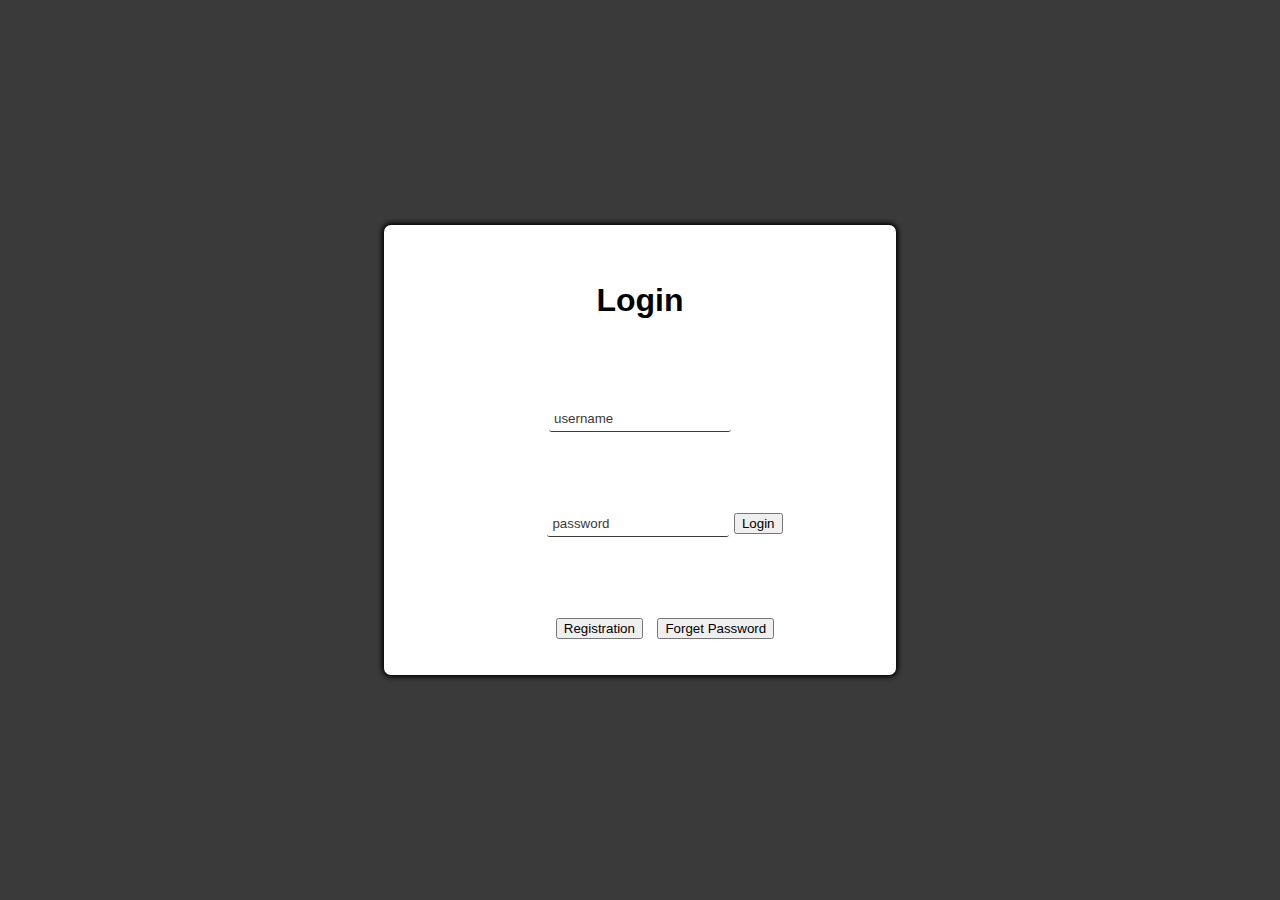
<file: pages/login.html>
<!DOCTYPE html>
<html lang="en">
<head>
  <meta charset="UTF-8">
  <meta name="viewport" content="width=device-width, initial-scale=1.0">
  
  <title>Login</title>
  <link rel="stylesheet" href="login.css">
  <script src="https://cdn.trackjs.com/agent/v3/latest/t.js"></script>
  <script src="https://ajax.googleapis.com/ajax/libs/jquery/3.3.1/jquery.min.js"></script>
</head>

<body>
  <main id="main-holder">
    <h1>Login</h1>
	 <input type="text" name="username" id="username-field" class="login-form-field" placeholder="username">
	 <div class="row">
		<input style="margin-left: 50px;" type="password" name="password" id="password-field" class="login-form-field" placeholder="password">
		<input type="submit" value="Login" style="margin-bottom:5px;"onclick="loginAction()">
	 </div>
	 <div class="container">
		<div class="row">
		<button style="margin-left: 50px;" onclick="location.href='registration.html'">Registration</button>
		<button style="margin-left: 10px;"onclick="location.href='change-password.html'">Forget Password</button>
		</div>
	</div>
  </main>
</body>

<script>

    function loginAction()
    {
	   
        let username = document.getElementById("username-field").value
        let password = document.getElementById("password-field").value

		
        $.ajax(
            {
                url: "http://localhost:8080/login",
                type: "POST",
                accept: "application/json",
                contentType: "application/json",
                headers:
                    {
                        'Accept': 'application/json',
                        'Content-Type': 'application/json',
                        'Access-Control-Allow-Origin': '*',
                        'Access-Control-Allow-Credentials': 'true',
                        'requester': '{"username": "admin@asd.com","authorities": "ROLE_ADMIN"}'

                    },
                data: JSON.stringify({
                    username : username.toString(),
                    password : password.toString()
                }),
                dataType: 'json',
                success: function (response)
                {
					console.log(response);
					if (response.message === "Success"){
						location.href='index.html';
					} else {
						alert("Unauthorized User");
					}

                }
                , error: function (error) {
                    alert(error.message);
                }
            }
        )
    }

</script>
</html>
</file>
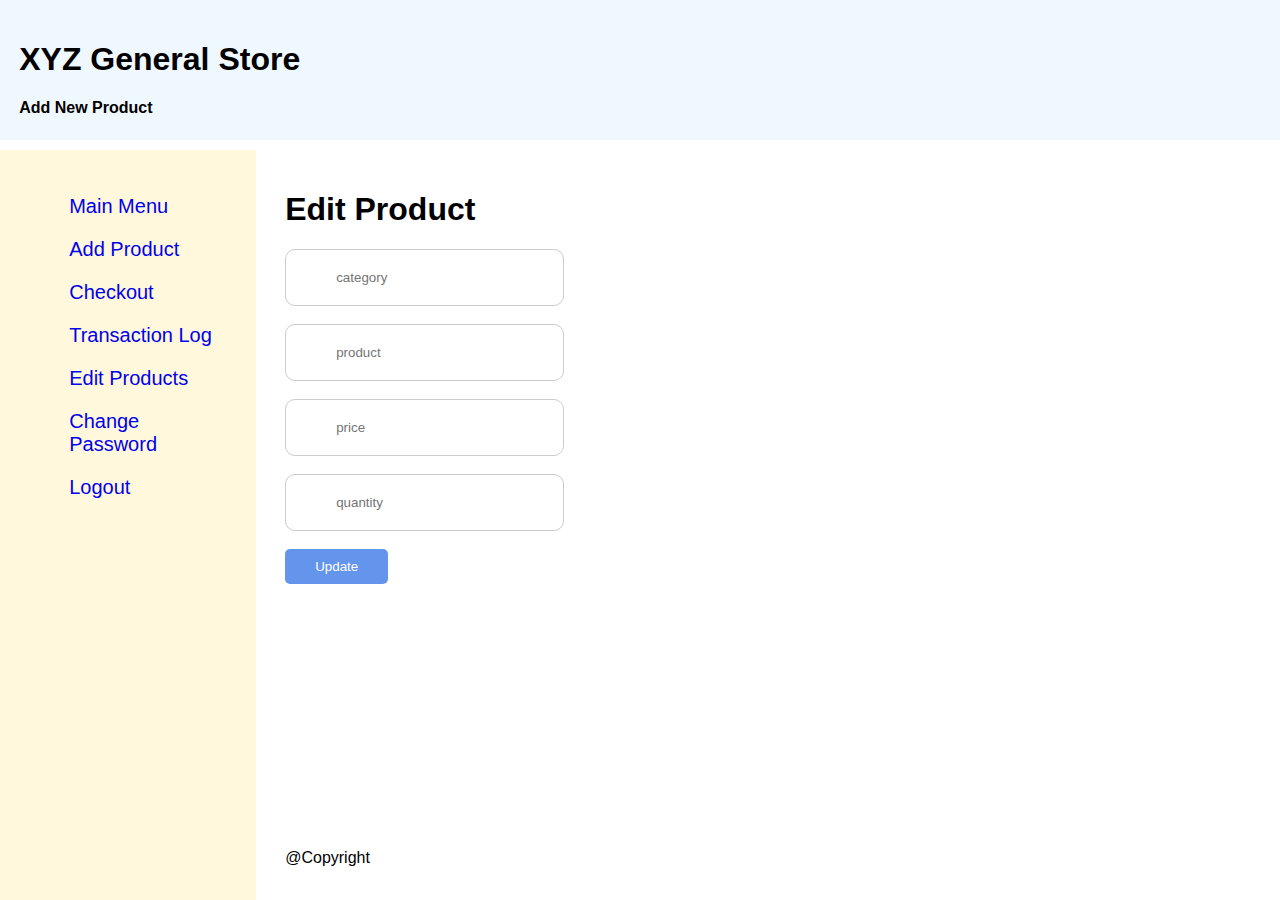
<file: pages/product-edit.html>
<!DOCTYPE html>
<html lang="en">
<head>
    <meta charset="UTF-8">
    <meta name="viewport"
          content="width=device-width, user-scalable=no, initial-scale=1.0, maximum-scale=1.0, minimum-scale=1.0">
    <meta http-equiv="X-UA-Compatible" content="ie=edge">
    <title>Document</title>
    <link rel="stylesheet" href="../css/style.css">
    <script src="https://cdn.trackjs.com/agent/v3/latest/t.js"></script>
    <script src="https://ajax.googleapis.com/ajax/libs/jquery/3.3.1/jquery.min.js"></script>

</head>
<body>
<header id="pageHeader">
    <h1>XYZ General Store</h1>
    <h4>Add New Product</h4>
</header>

<article id="mainArticle">

    <main id="main-holder">
        <h1>Edit Product</h1>
        <input style=" padding: 20px 50px; border-radius: 10px;display: inline-block; border: 1px solid #ccc" type="text" name="category" id="category-field" class="product-form-field" placeholder="category">
        <br>
        <br>
        <input style=" padding: 20px 50px; border-radius: 10px;display: inline-block; border: 1px solid #ccc" type="text" name="product" id="product-field" class="product-form-field" placeholder="product">
        <br>
        <br>
        <input style=" padding: 20px 50px; border-radius: 10px;display: inline-block; border: 1px solid #ccc" type="text" name="price" id="price-field" class="product-form-field" placeholder="price">
        <br>
        <br>
        <input style=" padding: 20px 50px; border-radius: 10px;display: inline-block; border: 1px solid #ccc" type="text" name="quantity" id="quantity-field" class="product-form-field" placeholder="quantity">
        <br>
        <br>
        <input class="button" type="submit" value="Update" onclick="productChange()">
    </main>

</article>

<nav id="mainNav">
    <ul>
        <li><a href="../index.html">Main Menu</a></li>
        <li><a href="product.html">Add Product</a></li>
        <li><a href="checkout.html">Checkout</a></li>
        <li><a href="transactionLog.html">Transaction Log</a></li>
        <li><a href="product-edit.html">Edit Products</a></li>
        <li><a href="change-password.html">Change Password</a></li>
        <li><a href="login.html">Logout</a></li>
    </ul>

</nav>

<footer id="pageFooter">@Copyright</footer>

<script src="../js/main.js"></script>
<script>
    $(document).ready(function (){
        var productId = getUrlVars()["id"];

        fetchProduct(productId);
    });

    function getUrlVars()
    {
        var vars = [], hash;
        var hashes = window.location.href.slice(window.location.href.indexOf('?') + 1).split('&');
        for(var i = 0; i < hashes.length; i++)
        {
            hash = hashes[i].split('=');
            vars.push(hash[0]);
            vars[hash[0]] = hash[1];
        }
        return vars;
    }

    function fetchProduct(productId) {
        let category = document.getElementById("category-field")
        let name = document.getElementById("product-field")
        let price = document.getElementById("price-field")
        let quantity = document.getElementById("quantity-field")

        $.ajax(
            {
                url: "http://localhost:8080/product/"+productId,
                type: "get",
                accept: "application/json",
                contentType: "application/json",
                headers:
                    {
                        'Accept': 'application/json',
                        'Content-Type': 'application/json',
                        'Access-Control-Allow-Origin': '*',
                        'Access-Control-Allow-Credentials': 'true',
                        'requester': '{"username": "admin@asd.com","authorities": "ROLE_ADMIN"}'

                    },
                dataType: 'json',
                success: function (response) {
                   let productInfo = response.data;

                   category.value = productInfo.category;
                   name.value = productInfo.name;
                   price.value = productInfo.price;
                   quantity.value = productInfo.quantity;

                }
                , error: function (error) {
                    alert(error.message);
                }
            }
        )
    }

    function productChange() {
        let category = document.getElementById("category-field").value
        let name = document.getElementById("product-field").value
        let price = document.getElementById("price-field").value
        let quantity = document.getElementById("quantity-field").value

        var productId = getUrlVars()["id"];

        $.ajax(
            {
                url: "http://localhost:8080/product/"+productId,
                type: "PUT",
                accept: "application/json",
                contentType: "application/json",
                headers:
                    {
                        'Accept': 'application/json',
                        'Content-Type': 'application/json',
                        'Access-Control-Allow-Origin': '*',
                        'Access-Control-Allow-Credentials': 'true',
                        'requester': '{"username": "admin@asd.com","authorities": "ROLE_ADMIN"}'

                    },
                data: JSON.stringify({
                    name: name.toString(),
                    price: parseInt(price),
                    category: category.toString(),
                    quantity: parseInt(quantity)

                }),
                dataType: 'json',
                success: function (response) {
                    alert("success");
                    location.href='index.html';

                }
                , error: function (error) {
                    alert(error.message);
                }
            }
        )
    }
</script>
</body>
</html>
</file>
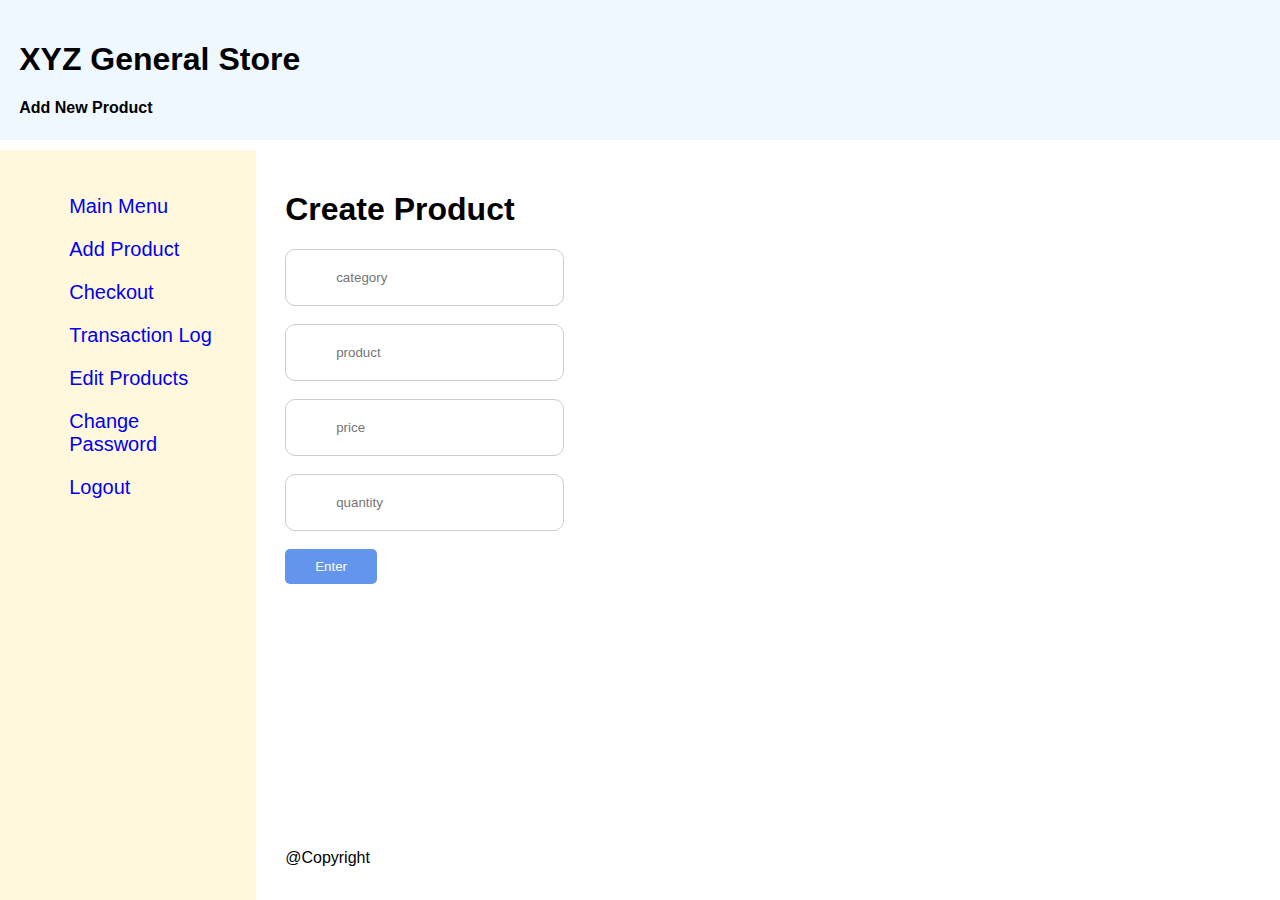
<file: pages/product.html>
<!doctype html>
<html lang="en">
<head>
    <meta charset="UTF-8">
    <meta name="viewport"
          content="width=device-width, user-scalable=no, initial-scale=1.0, maximum-scale=1.0, minimum-scale=1.0">
    <meta http-equiv="X-UA-Compatible" content="ie=edge">
    <title>Document</title>
    <link rel="stylesheet" href="../css/style.css">
    <script src="https://cdn.trackjs.com/agent/v3/latest/t.js"></script>
    <script src="https://ajax.googleapis.com/ajax/libs/jquery/3.3.1/jquery.min.js"></script>
</head>
<body>


<header id="pageHeader">
    <h1>XYZ General Store</h1>
    <h4>Add New Product</h4>
</header>

<article id="mainArticle">

    <main id="main-holder">
        <h1>Create Product</h1>
        <input style=" padding: 20px 50px; border-radius: 10px;display: inline-block; border: 1px solid #ccc; text-align: left "
               type="text" name="category" id="category-field" class="product-form-field" placeholder="category">
        <br>
        <br>
        <input style="padding: 20px 50px;border-radius: 10px; display: inline-block; border: 1px solid #ccc" type="text"
               name="product" id="product-field" class="product-form-field" placeholder="product">
        <br>
        <br>
        <input style="padding: 20px 50px;border-radius: 10px; display: inline-block; border: 1px solid #ccc" type="text"
               name="price" id="price-field" class="product-form-field" placeholder="price">
        <br>
        <br>
        <input style="padding: 20px 50px; border-radius: 10px; display: inline-block; border: 1px solid #ccc"
               type="text" name="quantity" id="quantity-field" class="product-form-field" placeholder="quantity">
        <br>
        <br>
        <input class="button" type="submit" value="Enter" onclick="productAction()">
    </main>

</article>

<nav id="mainNav">
    <ul>
        <li><a href="../index.html">Main Menu</a></li>
        <li><a href="product.html">Add Product</a></li>
        <li><a href="checkout.html">Checkout</a></li>
        <li><a href="transactionLog.html">Transaction Log</a></li>
        <li><a href="product-edit.html">Edit Products</a></li>
        <li><a href="change-password.html">Change Password</a></li>
        <li><a href="login.html">Logout</a></li>
    </ul>

</nav>

<footer id="pageFooter">@Copyright</footer>

<script src="../js/main.js">
</script>
<script>

    function productAction() {
        let category = document.getElementById("category-field").value
        let name = document.getElementById("product-field").value
        let price = document.getElementById("price-field").value
        let quantity = document.getElementById("quantity-field").value
        $.ajax(
            {
                url: "http://localhost:8080/product/create",
                type: "POST",
                accept: "application/json",
                contentType: "application/json",
                headers:
                    {
                        'Accept': 'application/json',
                        'Content-Type': 'application/json',
                        'Access-Control-Allow-Origin': '*',
                        'Access-Control-Allow-Credentials': 'true',
                        'requester': '{"username": "admin@asd.com","authorities": "ROLE_ADMIN"}'

                    },
                data: JSON.stringify({
                    name: name.toString(),
                    price: parseInt(price),
                    category: category.toString(),
                    quantity: parseInt(quantity)

                }),
                dataType: 'json',
                success: function (response) {
                    alert("success");
                    window.location.replace("index.html");
                    // window.location.href='';

                }
                , error: function (error) {
                    alert(error.message);
                }
            }
        )
    }
</script>
</body>
</html>
</file>
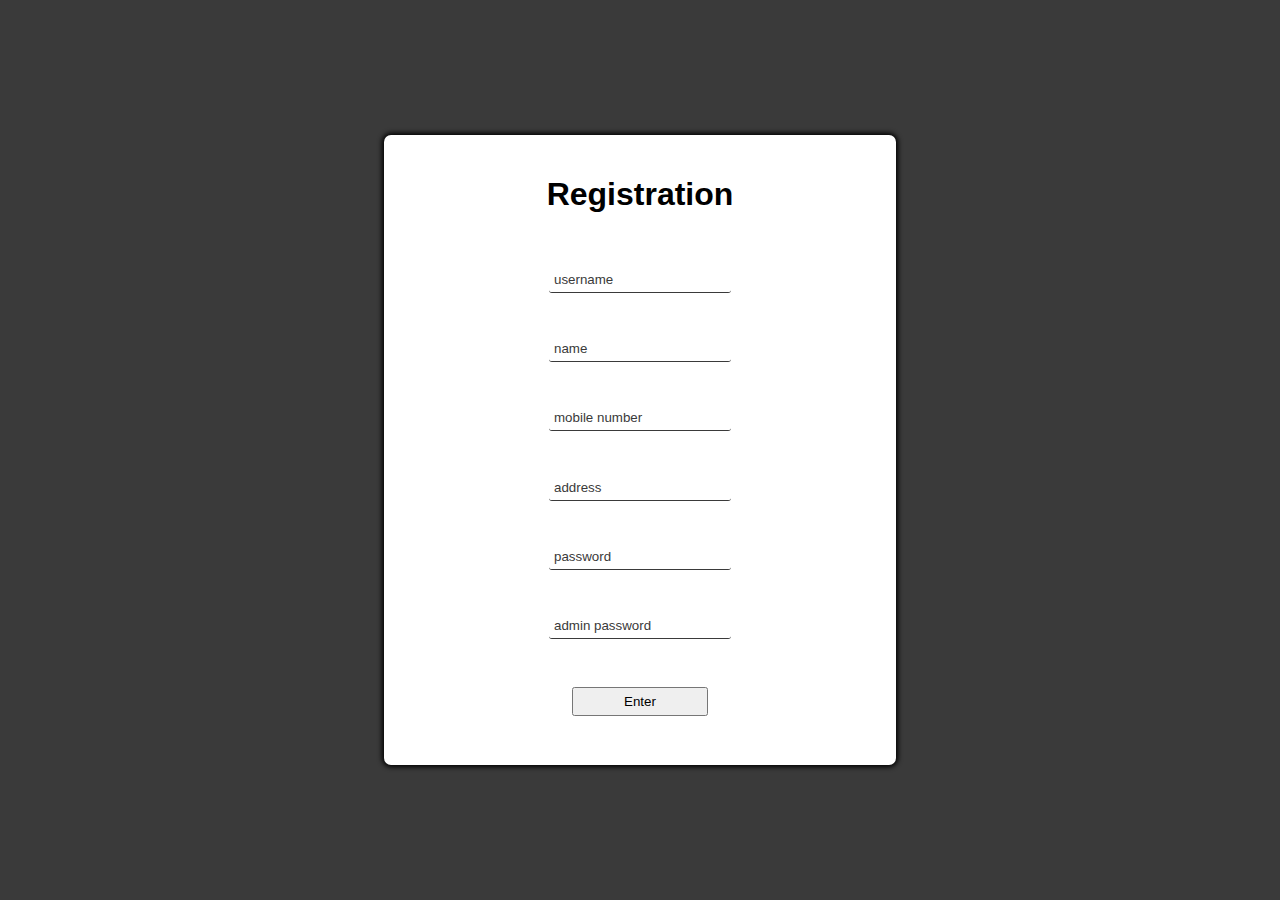
<file: pages/registration.html>
<!DOCTYPE html>
<html lang="en">
<head>
  <meta charset="UTF-8">
  <meta name="viewport" content="width=device-width, initial-scale=1.0">
  
  <title>Registration</title>
  <link rel="stylesheet" href="login.css">
  
  <script src="https://cdn.trackjs.com/agent/v3/latest/t.js"></script>
  <script src="https://ajax.googleapis.com/ajax/libs/jquery/3.3.1/jquery.min.js"></script>
</head>

<body>
  <main id="main-holder-reg">
    <h1>Registration</h1>
      <input type="text" name="username" id="username-field" class="login-form-field" placeholder="username">
	  <input type="text" name="name" id="name-field" class="login-form-field" placeholder="name">
	  <input type="text" name="mobile-number" id="mobile-number-field" class="login-form-field" placeholder="mobile number">
	  <input type="text" name="address" id="address-field" class="login-form-field" placeholder="address">
	  <input type="password" name="password" id="password-field" class="login-form-field" placeholder="password">
      <input type="password" name="admin-password" id="admin-password-field" class="login-form-field" placeholder="admin password">
      <input style="padding-left: 50px; padding-right: 50px; padding-top: 5px; padding-bottom: 5px; margin-bottom: 30px;" type="submit" value="Enter" onclick="registrationAction()">
  </main>
</body>

<script>

    function registrationAction()
    {
	
        let username = document.getElementById("username-field").value
        let name = document.getElementById("name-field").value
		let mobileNumber = document.getElementById("mobile-number-field").value
        let address = document.getElementById("address-field").value
		let adminPassword = document.getElementById("admin-password-field").value
        let password = document.getElementById("password-field").value

        $.ajax(
            {
                url: "http://localhost:8080/registration",
                type: "POST",
                accept: "application/json",
                contentType: "application/json",
                headers:
                    {
                        'Accept': 'application/json',
                        'Content-Type': 'application/json',
                        'Access-Control-Allow-Origin': '*',
                        'Access-Control-Allow-Credentials': 'true',
                        'requester': '{"username": "admin@asd.com","authorities": "ROLE_ADMIN"}'

                    },
                data: JSON.stringify({
					name:  name.toString(),
                    username : username.toString(),
                    password : password.toString(),
					mobileNumber: mobileNumber.toString(),
					address: address.toString,
					adminPassword: adminPassword.toString
					
                }),
                dataType: 'json',
                success: function (response)
                {
                    alert("success");
                    location.href='login.html';

                }
                , error: function (error) {
                    alert(error.message);
                }
            }
        )
    }

</script>
</html>
</file>
<file: css/style.css>
body {

    display: grid;
    grid-template-areas:
"header header header"
"nav article ads"
"nav footer footer";

    grid-template-rows: 140px 1fr 70px;
    grid-template-columns: 20% auto auto;
    grid-row-gap: 10px;
    grid-column-gap: 10px;
    height: 100vh;
    margin: 0;
    background-color: white !important;
    font-family: sans-serif;
}

header, footer, article, nav, div {
    padding: 1.2em;
}
#pageHeader {
    grid-area: header;
    background-color: aliceblue;
}
#pageFooter {
    grid-area: footer;
    background-color: #fff;

}
#mainArticle {

    grid-area: article;
    background-color: white;
}

#mainNav {

    grid-area: nav;
    background-color: cornsilk;
}

#mainNav ul {
    list-style: none;

}

#mainNav ul li {
    padding: 10px;

}

#mainNav ul li a {
    text-decoration: none;
    font-size: 20px;
}

#siteAds {

    grid-area: ads;

}

/* Stack the layout on small devices/viewports. */

@media all and (max-width: 575px) {

    body {
        grid-template-areas:
"header"
"article"
"ads"
"nav"
"footer";
        grid-template-rows: 80px 1fr 70px 1fr 70px;
        grid-template-columns: 1fr;
    }

}
.product_details label, .customer_details label{
    width: 70px;
    display: inline-block;
}

.product_details input, .customer_details input, select#category{
    padding: 10px 15px;
    display: inline-block;
    border-radius: 5px;
    border:1px solid;
}

thead th {
    padding: 15px;
    /*display: inline-block;*/
}
.button{
    padding: 10px 30px;
    background-color: cornflowerblue;
    color: white;
    border: none;
    border-radius: 5px;
}


.table td, .table th {
    border: 1px solid #ddd;
    padding: 8px;
}

.table tr:nth-child(even){background-color: #f2f2f2;}

.table tr:hover {background-color: #ddd;}

.table th {
    padding-top: 12px;
    padding-bottom: 12px;
    text-align: left;
    background-color: #04AA6D;
    color: white;
}
</file>
<file: login.css>
html {
  height: 100%;
}

body {
  height: 100%;
  margin: 0;
  font-family: Arial, Helvetica, sans-serif;
  display: grid;
  justify-items: center;
  align-items: center;
  background-color: #3a3a3a;
}


#main-holder {
  width:50%;
  height: 50%;
  display: grid;
  justify-items: center;
  align-items: center;
  background-color: white;
  border-radius: 7px;
  box-shadow: 0px 0px 5px 2px black;
}

#login-error-msg-holder {
  width: 100%;
  height: 100%;
  display: grid;
  justify-items: center;
  align-items: center;
}

#login-error-msg {
  width: 23%;
  text-align: center;
  margin: 0;
  padding: 5px;
  font-size: 12px;
  font-weight: bold;
  color: #8a0000;
  border: 1px solid #8a0000;
  background-color: #e58f8f;
  opacity: 0;
}

#error-msg-second-line {
  display: block;
}

#login-form {
  align-self: flex-start;
  display: grid;
  justify-items: center;
  align-items: center;
}

.login-form-field::placeholder {
  color: #3a3a3a;
}

.login-form-field {
  border: none;
  border-bottom: 1px solid #3a3a3a;
  margin-bottom: 10px;
  border-radius: 3px;
  outline: none;
  padding: 0px 0px 5px 5px;
}

.login-form-submit {
  width: 100%;
  padding: 7px;
  border: none;
  border-radius: 5px;
  color: white;
  font-weight: bold;
  background-color: #3a3a3a;
  cursor: pointer;
  outline: none;
}
</file>
<file: product-list.css>
html {
  height: 100%;
}

body {
  height: 100%;
  margin: 0;
  font-family: Arial, Helvetica, sans-serif;
  display: grid;
  justify-items: center;
  align-items: center;
  background-color: #3a3a3a;
}


#main-holder {
  width: 40%;
  height: 90%;
  display: grid;
  justify-items: center;
  align-items: center;
  background-color: white;
  border-radius: 7px;
  box-shadow: 0px 0px 5px 2px black;
}

#transection-error-msg-holder {
  width: 100%;
  height: 100%;
  display: grid;
  justify-items: center;
  align-items: center;
}

#transection-error-msg {
  width: 23%;
  text-align: center;
  margin: 0;
  padding: 5px;
  font-size: 12px;
  font-weight: bold;
  color: #8a0000;
  border: 1px solid #8a0000;
  background-color: #e58f8f;
  opacity: 0;
}

#error-msg-second-line {
  display: block;
}

#transection-form {
  align-self: flex-start;
  display: grid;
  justify-items: center;
  align-items: center;
}

.transection-form-field::placeholder {
  color: #3a3a3a;
}

.transection-form-field {
  border: none;
  border-bottom: 1px solid #3a3a3a;
  margin-bottom: 10px;
  border-radius: 3px;
  outline: none;
  padding: 0px 0px 5px 5px;
}

.transection-form-submit {
  width: 100%;
  padding: 7px;
  border: none;
  border-radius: 5px;
  color: white;
  font-weight: bold;
  background-color: #3a3a3a;
  cursor: pointer;
  outline: none;
}
</file>
<file: product.css>
html {
  height: 100%;
}

body {
  height: 100%;
  margin: 0;
  font-family: Arial, Helvetica, sans-serif;
  display: grid;
  justify-items: center;
  align-items: center;
  background-color: #3a3a3a;
}


#main-holder {
  width: 100%;
  padding: 12px 20px;
  margin: 8px 0;
  display: inline-block;
  border: 1px solid #ccc;
  border-radius: 4px;
  box-sizing: border-box;
  background-color: white;
  box-shadow: 0px 0px 5px 2px black;
}

#product-error-msg-holder {
  width: 100%;
  height: 100%;
  display: grid;
  justify-items: center;
  align-items: center;
}

#product-error-msg {
  width: 23%;
  text-align: center;
  margin: 0;
  padding: 5px;
  font-size: 12px;
  font-weight: bold;
  color: #8a0000;
  border: 1px solid #8a0000;
  background-color: #e58f8f;
  opacity: 0;
}

#error-msg-second-line {
  display: block;
}

#registration-form {
  align-self: flex-start;
  display: grid;
  justify-items: center;
  align-items: center;
}

.product-form-field::placeholder {
  color: #3a3a3a;
}

.product-form-field {
  border: none;
  border-bottom: 1px solid #3a3a3a;
  margin-bottom: 10px;
  border-radius: 3px;
  outline: none;
  padding: 0px 0px 5px 5px;
}

#product-form-submit {
  width: 100%;
  padding: 7px;
  border: none;
  border-radius: 5px;
  color: white;
  font-weight: bold;
  background-color: #3a3a3a;
  cursor: pointer;
  outline: none;
}
</file>
<file: transactionLog.css>
html {
  height: 100%;
}

body {
  height: 100%;
  margin: 0;
  font-family: Arial, Helvetica, sans-serif;
  display: grid;
  justify-items: center;
  align-items: center;
  background-color: #3a3a3a;
}


#main-holder {
  width: 40%;
  height: 90%;
  display: grid;
  justify-items: center;
  align-items: center;
  background-color: white;
  border-radius: 7px;
  box-shadow: 0px 0px 5px 2px black;
}

#transection-error-msg-holder {
  width: 100%;
  height: 100%;
  display: grid;
  justify-items: center;
  align-items: center;
}

#transection-error-msg {
  width: 23%;
  text-align: center;
  margin: 0;
  padding: 5px;
  font-size: 12px;
  font-weight: bold;
  color: #8a0000;
  border: 1px solid #8a0000;
  background-color: #e58f8f;
  opacity: 0;
}

#error-msg-second-line {
  display: block;
}

#transection-form {
  align-self: flex-start;
  display: grid;
  justify-items: center;
  align-items: center;
}

.transection-form-field::placeholder {
  color: #3a3a3a;
}

.transection-form-field {
  border: none;
  border-bottom: 1px solid #3a3a3a;
  margin-bottom: 10px;
  border-radius: 3px;
  outline: none;
  padding: 0px 0px 5px 5px;
}

.transection-form-submit {
  width: 100%;
  padding: 7px;
  border: none;
  border-radius: 5px;
  color: white;
  font-weight: bold;
  background-color: #3a3a3a;
  cursor: pointer;
  outline: none;
}
</file>
<file: transectionLog.css>
html {
  height: 100%;
}

body {
  height: 100%;
  margin: 0;
  font-family: Arial, Helvetica, sans-serif;
  display: grid;
  justify-items: center;
  align-items: center;
  background-color: #3a3a3a;
}


#main-holder {
  width: 40%;
  height: 90%;
  display: grid;
  justify-items: center;
  align-items: center;
  background-color: white;
  border-radius: 7px;
  box-shadow: 0px 0px 5px 2px black;
}

#transection-error-msg-holder {
  width: 100%;
  height: 100%;
  display: grid;
  justify-items: center;
  align-items: center;
}

#transection-error-msg {
  width: 23%;
  text-align: center;
  margin: 0;
  padding: 5px;
  font-size: 12px;
  font-weight: bold;
  color: #8a0000;
  border: 1px solid #8a0000;
  background-color: #e58f8f;
  opacity: 0;
}

#error-msg-second-line {
  display: block;
}

#transection-form {
  align-self: flex-start;
  display: grid;
  justify-items: center;
  align-items: center;
}

.transection-form-field::placeholder {
  color: #3a3a3a;
}

.transection-form-field {
  border: none;
  border-bottom: 1px solid #3a3a3a;
  margin-bottom: 10px;
  border-radius: 3px;
  outline: none;
  padding: 0px 0px 5px 5px;
}

.transection-form-submit {
  width: 100%;
  padding: 7px;
  border: none;
  border-radius: 5px;
  color: white;
  font-weight: bold;
  background-color: #3a3a3a;
  cursor: pointer;
  outline: none;
}
</file>
<file: pages/login.css>
html {
  height: 100%;
}

body {
  height: 100%;
  margin: 0;
  font-family: Arial, Helvetica, sans-serif;
  display: grid;
  justify-items: center;
  align-items: center;
  background-color: #3a3a3a;
}


#main-holder {
  width:40%;
  height: 50%;
  display: grid;
  justify-items: center;
  align-items: center;
  background-color: white;
  border-radius: 7px;
  box-shadow: 0px 0px 5px 2px black;
}


#main-holder-reg {
  width:40%;
  height: 70%;
  display: grid;
  justify-items: center;
  align-items: center;
  background-color: white;
  border-radius: 7px;
  box-shadow: 0px 0px 5px 2px black;
}

#login-error-msg-holder {
  width: 100%;
  height: 100%;
  display: grid;
  justify-items: center;
  align-items: center;
}

#login-error-msg {
  width: 23%;
  text-align: center;
  margin: 0;
  padding: 5px;
  font-size: 12px;
  font-weight: bold;
  color: #8a0000;
  border: 1px solid #8a0000;
  background-color: #e58f8f;
  opacity: 0;
}

#error-msg-second-line {
  display: block;
}

#login-form {
  align-self: flex-start;
  display: grid;
  justify-items: center;
  align-items: center;
}

.login-form-field::placeholder {
  color: #3a3a3a;
}

.login-form-field {
  border: none;
  border-bottom: 1px solid #3a3a3a;
  margin-bottom: 10px;
  border-radius: 3px;
  outline: none;
  padding: 0px 0px 5px 5px;
}

.login-form-submit {
  width: 100%;
  padding: 7px;
  border: none;
  border-radius: 5px;
  color: white;
  font-weight: bold;
  background-color: #3a3a3a;
  cursor: pointer;
  outline: none;
}
</file>
